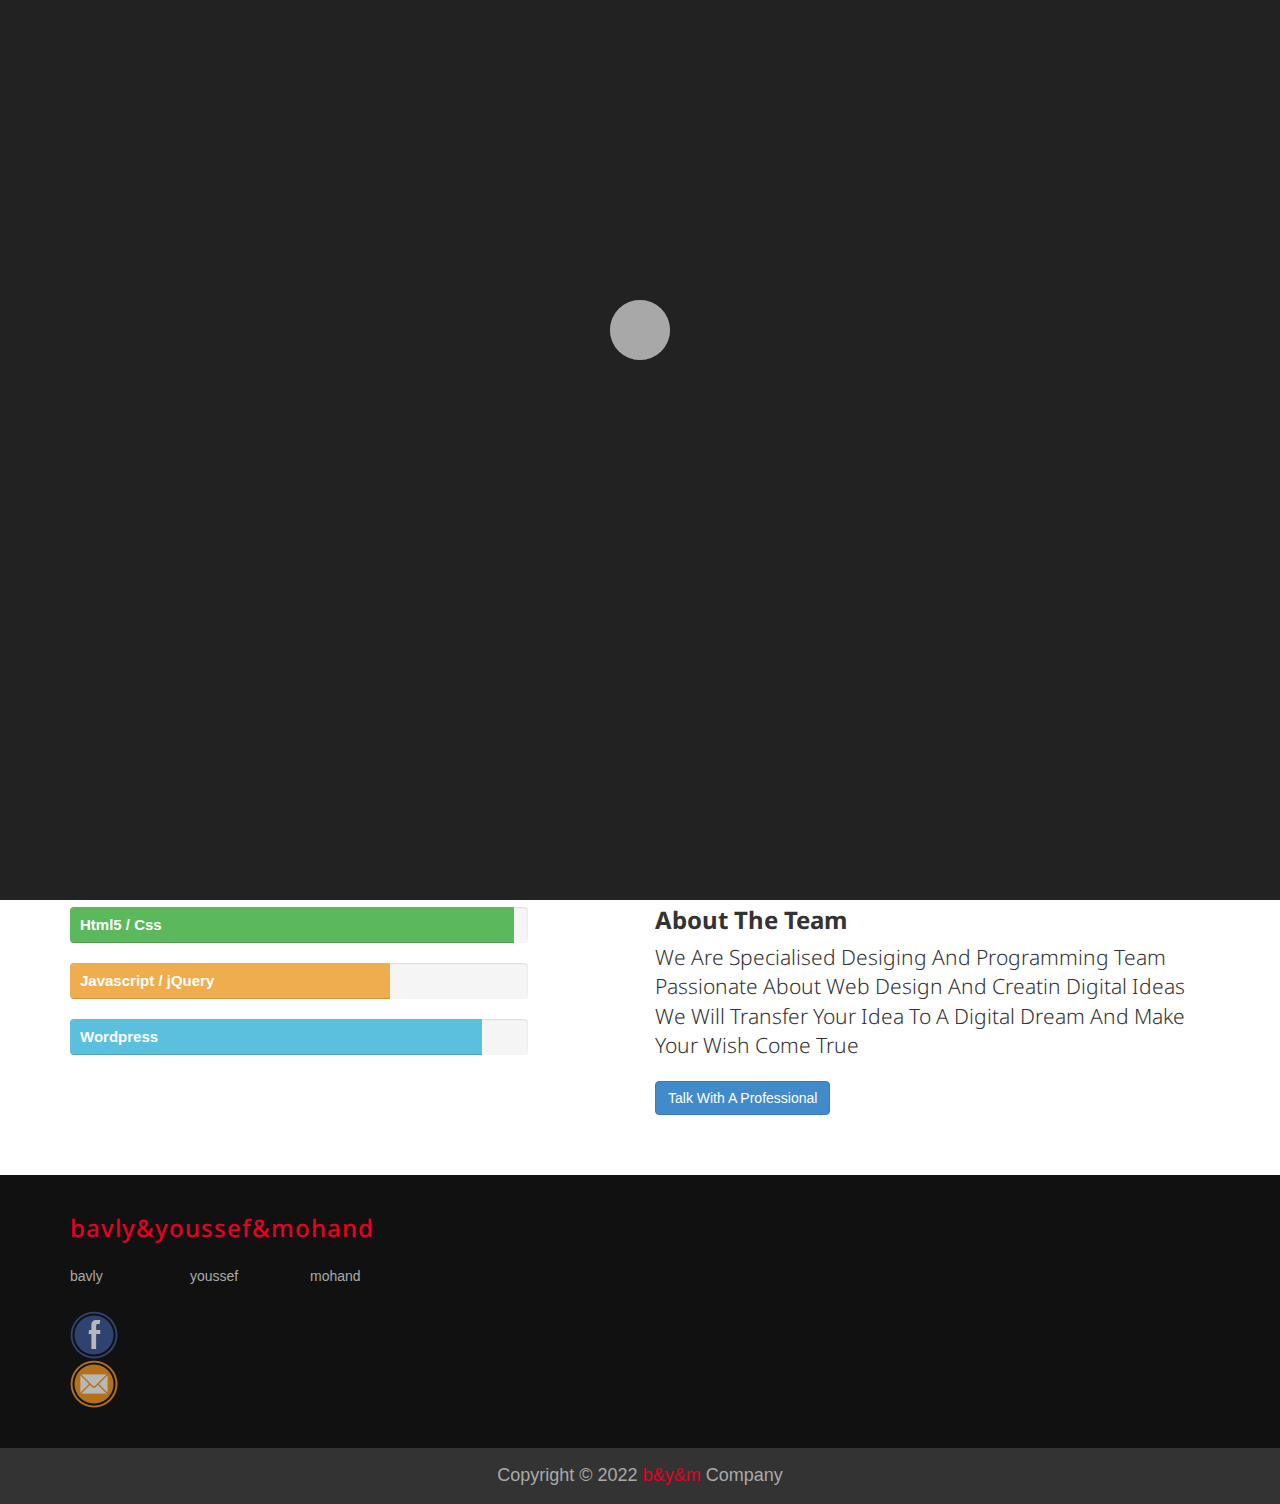
<file: index.html>
<!DOCTYPE html>
<html lang="en">

<head>
    <meta charset="UTF-8" />
    <!-- IE Compatibility Meta -->
    <meta http-equiv="X-UA-Compatible" content="IE=edge">
    <!-- First Mobile Meta -->
    <meta name="viewport" content="width=device-width, initial-scale=1">
    <meta http-equiv="X-UA-Compatible" content="IE=edge">

    <title>Design With Bootstrap [1] Home</title>
    <link rel='stylesheet' href='css/bootstrap.css' />
    <link rel='stylesheet' href='css/font-awesome.min.css' />
    <link rel='stylesheet' href='css/style.css' />
    <link rel='stylesheet' href='css/default_theme.css' />
    <link rel='stylesheet' href='css/hover.css' />
    <link rel='stylesheet' href='css/animate.css' />
    <link rel='stylesheet' href='http://fonts.googleapis.com/css?family=Droid+Sans:400,700'>
    <!--[if lt IE 9]>
        <script src="js/html5shiv.min.js"></script>
        <script src="js/respond.min.js"></script>
        <![endif]-->
</head>

<body>

    <!-- Start Section Tool Box -->

    <section class="option-box">
        <div class="color-option">
            <h4>Color Option</h4>
            <ul class="list-unstyled">
                <li data-value="css/default_theme.css"></li>
                <li data-value="css/purple_theme.css"></li>
                <li data-value="css/blue_theme.css"></li>
                <li data-value="css/yellow_theme.css"></li>
            </ul>
        </div>
        <i class="fa fa-gear fa-3x gear-check"></i>
    </section>

    <!-- End Section Tool Box -->

    <!-- Start Our Navbar -->

    <nav class="navbar navbar-inverse navbar-fixed-top" role="navigation">
        <div class="container">
            <div class="navbar-header">
                <button type="button" class="navbar-toggle" data-toggle="collapse" data-target="#ournavbar">
                    <span class="sr-only">Toggle navigation</span>
                    <span class="icon-bar"></span>
                    <span class="icon-bar"></span>
                    <span class="icon-bar"></span>
                </button>
                <a class="navbar-brand wobble-horizontal" href="index.html">b<span>&</span>y<span>&</span>m</a>
            </div>
            <div class="collapse navbar-collapse" id="ournavbar">
                <ul class="nav navbar-nav navbar-right">
                    <li class="active"><a href="index.html">Home</a></li>
                    <li><a href="html/bavly.html">bavly</a></li>
                    <li><a href="html/youssef.html">youssef</a></li>
                    <li class="dropdown">
                    <li><a href="html/mohand.html">mohand</a></li>
                </ul>
            </div>
        </div> <!-- End Of The Container -->
    </nav>

    <!-- End Our Navbar -->

    <!-- Start Carousel -->

    <div id="myslide" class="carousel slide hidden-xs" data-ride="carousel">

        <ol class="carousel-indicators">
            <li data-target="#myslide" data-slide-to="0" class="active"></li>
            <li data-target="#myslide" data-slide-to="1"></li>
            <li data-target="#myslide" data-slide-to="2"></li>
        </ol>

        <div class="carousel-inner">

            <div class="item active">
                <img src="images/01.png" width="1920" height="600" alt="Pic 1">
                <div class="carousel-caption hidden-xs">
                    <h2 class="h1">This site</h2>
                    <p class="lead">If you want a site to offer your job to bring some customers and customers you have
                        to and on a cheap website you can communicate with <a href="#" class="bav">bavly</a> </p>

                </div>
            </div>

            <div class="item">
                <img src="images/02.jpg" width="1920" height="600" alt="Pic 2">
                <div class="carousel-caption hidden-xs">
                    <h2 class="h1">video animation</h2>
                    <p class="lead">If you want short videos that can come in with a customer's position, you have to
                        communicate with <a href="" class="moh">mohand</a> </p>

                </div>
            </div>

            <div class="item">
                <img src="images/01.jpg" width="1920" height="600" alt="Pic 3">
                <div class="carousel-caption hidden-xs">
                    <h2 class="h1">Poster Social Media</h2>
                    <p class="lead">If you want sushi media ads as pictures you have to choose the right choice for you
                        a specialist in this field and he is a young professional <a href="#" class="you">youssef</a>
                    </p>

                </div>
            </div>



        </div>

        <a class="left carousel-control" href="#myslide" role="button" data-slide="prev">
            <span class="glyphicon glyphicon-chevron-left"></span>
        </a>

        <a class="right carousel-control" href="#myslide" role="button" data-slide="next">
            <span class="glyphicon glyphicon-chevron-right"></span>
        </a>

    </div>
    
    

    <!-- End Carousel -->

    <!-- Start Section About -->

    <!-- <section class="about text-center wow bounceIn" data-wow-duration="2s" data-wow-offset="300">
            <div class="container">
                <h1>Meet Our New Template <span>..... Inc.</span></h1>
                <p class="lead">Hello Let Me Introduce Our Template bavly Inc. Created With All The Love With <strong>Bootstrap</strong> 3.2.0</p>               
            </div>
        </section> -->

    <!-- End Section About -->

    <!-- Start Section Features -->

    <!-- <section class="features text-center">
            <div class="container">
                <h2 class="h1">Our Features</h2>
                <div class="row">
                    
                    <div class="col-lg-3 col-md-6">
                        
                        <div class="feat wow bounceInLeft" data-wow-duration="1s" data-wow-offset="200">
                            <span class="glyphicon glyphicon-ok"></span>
                            <h4>100% Responsive</h4>
                            <p>Lorem Ipsum is simply dummy text of the printing and typesetting industry. Lorem Ipsum has been the industry's standard dummy text ever since the 1500s.</p>
                        </div> -->

    <!-- </div>
                    
                    <div class="col-lg-3 col-md-6">
                        
                        <div class="feat wow bounceInDown" data-wow-duration="1s" data-wow-offset="200">
                            <span class="glyphicon glyphicon-thumbs-up"></span>
                            <h4>Retina Ready</h4>
                            <p>Lorem Ipsum is simply dummy text of the printing and typesetting industry. Lorem Ipsum has been the industry's standard dummy text ever since the 1500s.</p>
                        </div>
                        
                    </div>
                    
                    <div class="col-lg-3 col-md-6">
                        
                        <div class="feat wow bounceInUp" data-wow-duration="1s" data-wow-offset="200">
                            <span class="glyphicon glyphicon-eye-open"></span>
                            <h4>Awesome Display</h4>
                            <p>Lorem Ipsum is simply dummy text of the printing and typesetting industry. Lorem Ipsum has been the industry's standard dummy text ever since the 1500s.</p>
                        </div>
                        
                    </div>
                    
                    <div class="col-lg-3 col-md-6">
                        
                        <div class="feat wow bounceInRight" data-wow-duration="1s" data-wow-offset="200">
                            <span class="glyphicon glyphicon-pencil"></span>
                            <h4>Well Documented</h4>
                            <p>Lorem Ipsum is simply dummy text of the printing and typesetting industry. Lorem Ipsum has been the industry's standard dummy text ever since the 1500s.</p>
                        </div>
                        
                    </div>
                    
                </div>
            </div>
        </section> -->

    <!-- End Section Features -->

    <!-- Start Testimonials Section -->

    <!-- <section class="testimonials text-center wow flipInY" data-wow-duration="1s" data-wow-offset="200"> -->

        <!-- Start Container -->

        <!-- <div class="container"> -->

            <!-- <h2 class="h1">What Our Clients Say</h2> -->

            <!-- Start Testimonials Carousel -->

            <!-- <div id="carousel_testimonials" class="carousel slide" data-ride="carousel">

                <div class="carousel-inner">

                    <div class="item active">
                        <p class="lead">Transition animations not supported in Internet Explorer 8 & 9 Bootstrap
                            exclusively uses CSS3 for its animations, but Internet Explorer 8 & 9 don't support the
                            necessary CSS properties. Thus, there are no slide transition animations when using these
                            browsers. We have intentionally decided not to include jQuery-based fallbacks for the
                            transitions.</p>
                        <span>bavly wagih</span>
                    </div>

                    <div class="item">
                        <p class="lead">Transition animations not supported in Internet Explorer 8 & 9 Bootstrap
                            exclusively uses CSS3 for its animations, but Internet Explorer 8 & 9 don't support the
                            necessary CSS properties. Thus, there are no slide transition animations when using these
                            browsers. We have intentionally decided not to include jQuery-based fallbacks for the
                            transitions.</p>
                        <span>Hassan Zohdy</span>
                    </div>

                    <div class="item">
                        <p class="lead">Transition animations not supported in Internet Explorer 8 & 9 Bootstrap
                            exclusively uses CSS3 for its animations, but Internet Explorer 8 & 9 don't support the
                            necessary CSS properties. Thus, there are no slide transition animations when using these
                            browsers. We have intentionally decided not to include jQuery-based fallbacks for the
                            transitions.</p>
                        <span>Hind Ragab</span>
                    </div>

                    <div class="item">
                        <p class="lead">Transition animations not supported in Internet Explorer 8 & 9 Bootstrap
                            exclusively uses CSS3 for its animations, but Internet Explorer 8 & 9 don't support the
                            necessary CSS properties. Thus, there are no slide transition animations when using these
                            browsers. We have intentionally decided not to include jQuery-based fallbacks for the
                            transitions.</p>
                        <span>Zahra Ahmed</span>
                    </div>

                </div> -->

                <!-- <ol class="carousel-indicators">
                    <li data-target="#carousel_testimonials" data-slide-to="0" class="active">
                        <img src="images/Screenshot_٢٠٢٢٠٢٢٨-٢٢١١٥٨.png" width="74" height="74" alt="bavly" />
                    </li>
                    <li data-target="#carousel_testimonials" data-slide-to="1">
                        <img src="images/Screenshot_٢٠٢٢٠٢٢٨-٢٢١١٥٨.png" width="74" height="74" alt="Hassan" />
                    </li>
                    <li data-target="#carousel_testimonials" data-slide-to="2">
                        <img src="images/Screenshot_٢٠٢٢٠٢٢٨-٢٢١١٥٨.png" width="74" height="74" alt="Hind" />
                    </li>
                    <li data-target="#carousel_testimonials" data-slide-to="3">
                        <img src="images/Screenshot_٢٠٢٢٠٢٢٨-٢٢١١٥٨.png" width="74" height="74" alt="Zahra" />
                    </li>
                </ol>

            </div> -->

            <!-- End Testimonials Carousel -->

        <!-- </div> -->

        <!-- End Container -->

    <!-- </section> -->

    <!-- End Testimonials Section -->

    <!-- Start Section Price Table -->

    <!-- <section class="price_table text-center">
            <div class="container">
                
                <h2 class="h1">Our Amazing Prices</h2>
                
                <div class="row">
                    
                    <div class="col-lg-3 col-sm-6 col-xs-12">
                        <div class="price_box wow fadeInUp" data-wow-duration="2s" data-wow-offset="400">
                            <h2 class="text-primary">Hosting</h2>
                            <p class="center-block">$40</p>
                            <ul class="list-unstyled">
                                <li>Space: 30GB</li>
                                <li>Emails: 20</li>
                                <li>Ips: 2 IP</li>
                                <li>Databases: 10</li>
                                <li>Ftp Accounts: 5</li>
                            </ul>
                            <a href="#" class="btn btn-primary">Order Now</a>
                        </div>
                    </div>
                    
                    <div class="col-lg-3 col-sm-6 col-xs-12">
                        <div class="price_box wow fadeInDown" data-wow-duration="2s" data-wow-offset="400">
                            <h2 class="text-success">Vps</h2>
                            <p class="center-block">$50</p>
                            <ul class="list-unstyled">
                                <li>Space: 50GB</li>
                                <li>Emails: 40</li>
                                <li>Ips: 5 IP</li>
                                <li>Databases: 20</li>
                                <li>Ftp Accounts: 10</li>
                            </ul>
                            <a href="#" class="btn btn-success">Order Now</a>
                        </div>
                    </div>
                    
                    <div class="col-lg-3 col-sm-6 col-xs-12">
                        <div class="price_box wow fadeInUp" data-wow-duration="2s" data-wow-offset="400">
                            <h2 class="text-info">Dedicated</h2>
                            <p class="center-block">$70</p>
                            <ul class="list-unstyled">
                                <li>Space: 80GB</li>
                                <li>Emails: 40</li>
                                <li>Ips: 8 IP</li>
                                <li>Databases: 30</li>
                                <li>Ftp Accounts: 20</li>
                            </ul>
                            <a href="#" class="btn btn-info">Order Now</a>
                        </div>
                    </div>
                    
                    <div class="col-lg-3 col-sm-6 col-xs-12">
                        <div class="price_box wow fadeInDown" data-wow-duration="2s" data-wow-offset="400">
                            <h2 class="text-danger">Cloud</h2>
                            <p class="center-block">$90</p>
                            <ul class="list-unstyled">
                                <li>Space: 90GB</li>
                                <li>Emails: 50</li>
                                <li>Ips: 10 IP</li>
                                <li>Databases: 50</li>
                                <li>Ftp Accounts: 50</li>
                            </ul>
                            <a href="#" class="btn btn-danger">Order Now</a>
                        </div>
                    </div>
                    
                </div>
                
            </div>
        </section> -->

    <!-- End Section Price Table -->

    <!-- Start Section Our Team -->

    <!-- <section class="our_team text-center">
            <div class="team">
                <div class="container">
                    <h2 class="h1">Meet Our Awesome Team</h2>
                    <div class="row">
                        
                        <div class="col-lg-3 col-sm-6">
                            <div class="person wow pulse" data-wow-duration="1s" data-wow-offset="400">
                                <img class="img-circle" src="images/Screenshot_٢٠٢٢٠٢٢٨-٢٢١١٥٨.png" width="200" height="200" alt="Chris Coyier" style="background-color: white;" />
                                <h3>Chris Coyier</h3>
                                <p>This Is Chris Coyier The Founder Of The Amazing Website Css-Tricks</p>
                                <i class="fa fa-google-plus fa-lg"></i>
                                <i class="fa fa-facebook fa-lg"></i>
                                <i class="fa fa-twitter fa-lg"></i>
                                <i class="fa fa-youtube fa-lg"></i>
                            </div>
                        </div>
                        
                        <div class="col-lg-3 col-sm-6">
                            <div class="person wow pulse" data-wow-duration="1s" data-wow-offset="400">
                                <img class="img-circle" src="images/leah.jpg" width="200" height="200" alt="Leah Culver" />
                                <h3>Leah Culver</h3>
                                <p>This Is Amazing Hacker Woman With A Much Knowledge In Hacking Systems</p>
                                <i class="fa fa-google-plus fa-lg"></i>
                                <i class="fa fa-facebook fa-lg"></i>
                                <i class="fa fa-twitter fa-lg"></i>
                                <i class="fa fa-youtube fa-lg"></i>
                            </div>
                        </div>
                        
                        <div class="col-lg-3 col-sm-6">
                            <div class="person wow pulse" data-wow-duration="1s" data-wow-offset="400">
                                <img class="img-circle" src="images/steve.jpg" width="200" height="200" alt="Steve Jobs" />
                                <h3>Steve Jobs</h3>
                                <p>This Is The Man Who Change The World With His Apple Products</p>
                                <i class="fa fa-google-plus fa-lg"></i>
                                <i class="fa fa-facebook fa-lg"></i>
                                <i class="fa fa-twitter fa-lg"></i>
                                <i class="fa fa-youtube fa-lg"></i>
                            </div>
                        </div>
                        
                        
                    </div>
                </div>
            </div>
        </section> -->

    <!-- End Section Our Team -->

    <!-- Start Section Subscribe -->

    <section class="subscribe text-center wow fadeInUp" data-wow-duration="1s" data-wow-offset="200">
        <div class="container">
            <h2 class="h1">Keep In Touch</h2>
            <p class="lead">Sign Up For Newsletter Dont Worry About Spam We Hate It Too.</p>
            <form class="form-inline">
                <!-- <input class="form-control input-lg" type="text" placeholder="Write Your Email">
                    <button class="btn btn-danger btn-lg"><i class="fa fa-edit fa-lg"></i> Subscribe</button> -->
                <a href="#">
                    <img class="facw" src="images/social-bookmarks/facebook.png" alt="">
                </a>
                <a href="#">
                    <img class="facw" src="images/social-bookmarks/email.png" alt="">
                </a>
            </form>
        </div>
    </section>

    <!-- End Section Subscribe -->

    <!-- Start Section Stats -->

    <!-- <section class="statistics text-center">
            <div class="data">
                <div class="container">
                    <h2 class="h1">Our Main Statistics</h2>
                    <div class="row">
                        
                        <div class="col-md-3 col-sm-6">
                            <div class="stats">
                                <i class="fa fa-users fa-5x"></i>
                                <p>9,550</p>
                                <span>Satisfied Users</span>
                            </div>
                        </div>
                        
                        <div class="col-md-3 col-sm-6">
                            <div class="stats">
                                <i class="fa fa-comments fa-5x"></i>
                                <p>25,600</p>
                                <span>Posted Comments</span>
                            </div>
                        </div>
                        
                        <div class="col-md-3 col-sm-6">
                            <div class="stats">
                                <i class="fa fa-suitcase fa-5x"></i>
                                <p>3,260</p>
                                <span>Projects Done</span>
                            </div>
                        </div>
                        
                        <div class="col-md-3 col-sm-6">
                            <div class="stats">
                                <i class="fa fa-support fa-5x"></i>
                                <p>95,350</p>
                                <span>Tickets Archieved</span>
                            </div>
                        </div>
                        
                    </div>
                </div>  
            </div>
        </section>
         -->
    <!-- End Section Stats -->

    <!-- Start Section Our Skills -->

    <section class="our-skills">
        <div class="container">
            <h2 class="text-center h1">Our Skills</h2>
            <div class="row">

                <!-- Start Progress Skills -->

                <div class="col-md-5">
                    <div class="skills-progress">
                        <div class="progress">
                            <div class="progress-bar progress-bar-success" role="progressbar" aria-valuenow="97"
                                aria-valuemin="0" aria-valuemax="100" style="width:97%">
                                Html5 / Css
                            </div>
                        </div>
                        <!-- <div class="progress">
                                <div class="progress-bar progress-bar-danger" role="progressbar" aria-valuenow="90" aria-valuemin="0" aria-valuemax="100" style="width:90%">
                                    PHP / MySQL
                                </div>
                            </div> -->
                        <div class="progress">
                            <div class="progress-bar progress-bar-warning" role="progressbar" aria-valuenow="70"
                                aria-valuemin="0" aria-valuemax="100" style="width:70%">
                                Javascript / jQuery
                            </div>
                        </div>
                        <div class="progress">
                            <div class="progress-bar progress-bar-info" role="progressbar" aria-valuenow="90"
                                aria-valuemin="0" aria-valuemax="100" style="width:90%">
                                Wordpress
                            </div>
                        </div>
                    </div>
                </div>

                <!-- End Progress Skills -->

                <!-- Start Team Info -->

                <div class="col-md-6 col-md-offset-1">
                    <div class="skills-info">
                        <h3>About The Team</h3>
                        <p class="lead">We Are Specialised Desiging And Programming Team Passionate About Web Design And
                            Creatin Digital Ideas We Will Transfer Your Idea To A Digital Dream And Make Your Wish Come
                            True</p>
                            <a href="">

                                <button type="button" class="btn btn-primary">Talk With A Professional</button>
                            </a>
                    </div>
                </div>

                <!-- End Team Info -->

            </div>
        </div>
    </section>

    <!-- End Section Our Skills -->

    <!-- Start Section Contact Us -->

    <!-- <section class="contact-us text-center">
            <div class="fields">
                <div class="container">
                    <div class="row">
                        <i class="fa fa-headphones fa-5x"></i>
                        <h2 class="h1">Tell Us What You Fell</h2>
                        <p class="lead">Feel Free To Contact Us Anytime</p>
                        
                         Start Contact Form -->

    <!-- <form role="form">
                            <div class="col-md-6 wow bounceInLeft" data-wow-duration="1s" data-wow-offset="400">
                                <div class="form-group">
                                    <input type="text" class="form-control input-lg" placeholder="Username">
                                </div>
                                <div class="form-group">
                                    <input type="text" class="form-control input-lg" placeholder="Email">
                                </div>
                                <div class="form-group">
                                    <input type="text" class="form-control input-lg" placeholder="Cell Phone">
                                </div>
                            </div>
                            <div class="col-md-6 wow bounceInRight" data-wow-duration="1s" data-wow-offset="400">
                                <div class="form-group">
                                    <textarea class="form-control input-lg" placeholder="Your Message"></textarea>
                                </div>
                                <button type="button" class="btn btn-danger btn-lg btn-block">Contact Us</button>
                            </div>
                        </form>
                        
                    
                    </div>
                </div>
            </div>
        </section>  -->

    <!-- End Section Contact Us -->

    <!-- Start Section Our Clients -->

    <!-- <div class="our-clients">
        <div class="container">
            <div class="row">
                <ul class="list-unstyled">
                    <li class="col-md-2 col-xs-4">
                        <img class="img-responsive center-block wow bounceIn" src="images/our-clients/bbc.png"
                            width="126" height="28" alt="BBC" data-wow-duration=".5s" data-wow-offset="200"
                            data-wow-delay=".5s" />
                    </li>
                    <li class="col-md-2 col-xs-4">
                        <img class="img-responsive center-block wow bounceIn" src="images/our-clients/cnn.png"
                            width="126" height="28" alt="CNN" data-wow-duration=".5s" data-wow-offset="200"
                            data-wow-delay="1s" />
                    </li>
                    <li class="col-md-2 col-xs-4">
                        <img class="img-responsive center-block wow bounceIn" src="images/our-clients/forbes.png"
                            width="126" height="28" alt="Forbes" data-wow-duration=".5s" data-wow-offset="200"
                            data-wow-delay="1.5s" />
                    </li>
                    <li class="col-md-2 col-xs-4">
                        <img class="img-responsive center-block wow bounceIn" src="images/our-clients/wired.png"
                            width="126" height="28" alt="Wired" data-wow-duration=".5s" data-wow-offset="200"
                            data-wow-delay="2s" />
                    </li>
                    <li class="col-md-2 col-xs-4">
                        <img class="img-responsive center-block wow bounceIn" src="images/our-clients/wsj.png"
                            width="126" height="28" alt="WSJ" data-wow-duration=".5s" data-wow-offset="200"
                            data-wow-delay="2.5s" />
                    </li>
                    <li class="col-md-2 col-xs-4">
                        <img class="img-responsive center-block wow bounceIn" src="images/our-clients/techradar.png"
                            width="126" height="28" alt="Tech Radar" data-wow-duration=".5s" data-wow-offset="200"
                            data-wow-delay="3s" />
                    </li>
                </ul>
            </div>
        </div>
    </div> -->

    <!-- End Section Our Clients -->

    <!-- Start Ultimate Footer Section -->
    <section class="footer">
        <div class="container">
            <div class="row">
                <div class="col-lg-4 col-md-6">
                    <h3>bavly&youssef&mohand</h3>
                    <ul class="list-unstyled three-columns">
                        <li>bavly</li>
                        <li>youssef</li>
                        <li>mohand</li>

                    </ul>
                    <ul class="list-unstyled social-list">
                        <a href="#">

                            <li><img src="images/social-bookmarks/facebook.png" width="48" height="48" alt="Facebook" />
                            </li>
                        </a>

                        <pre style="visibility: hidden;">        </pre>
                        <a href="#">
                            <li><img src="images/social-bookmarks/email.png" width="48" height="48" alt="Email" /></li>
                        </a>
                    </ul>
                </div>
                <div style="display: none;">

                    <div class="col-lg-4 col-md-6">
                        <h3>Latest Articles</h3>

                        <div class="media">
                            <a class="pull-left" href="#">
                                <img class="media-object" src="images/articles/01.jpg" width="64" height="64"
                                    alt="Image 01" />
                            </a>
                            <div class="media-body">
                                <h4 class="media-heading">
                                    Programming
                                </h4>
                                This Is Some Text About Programming Describe The  Of Bootstrap 3.2.0
                            </div>
                        </div>

                        <div class="media">
                            <a class="pull-left" href="#">
                                <img class="media-object" src="images/articles/02.jpg" width="64" height="64"
                                    alt="Image 02" />
                            </a>
                            <div class="media-body">
                                <h4 class="media-heading">
                                    Coding
                                </h4>
                                This Is Some Text About Programming Describe The Media Of Bootstrap 3.2.0
                            </div>
                        </div>

                        <div class="media">
                            <a class="pull-left" href="#">
                                <img class="media-object" src="images/articles/03.jpg" width="64" height="64"
                                    alt="Image 03" />
                            </a>
                            <div class="media-body">
                                <h4 class="media-heading">
                                    Web Design
                                </h4>
                                This Is Some Text About Programming Describe The Media Of Bootstrap 3.2.0
                            </div>
                        </div>

                    </div>
                    <div class="col-lg-4">
                        <h3>Our Awesome Work</h3>
                        <img class="img-thumbnail" src="images/work/01.jpg" width="150" height="100" alt="Image 01" />
                        <img class="img-thumbnail" src="images/work/02.jpg" width="150" height="100" alt="Image 02" />
                        <img class="img-thumbnail" src="images/work/03.jpg" width="150" height="100" alt="Image 03" />
                        <img class="img-thumbnail" src="images/work/04.jpg" width="150" height="100" alt="Image 04" />
                    </div>
                </div>
            </div>
        </div>

        <div class="copyright text-center">
            Copyright &copy; 2022 <span>b&y&m</span> Company    
        </div>
    </section>

    <!-- End Ultimate Footer Section -->

    <!-- Start Section Loading -->

    <div class="loading-overlay">
        <div class="spinner">
            <div class="double-bounce1"></div>
            <div class="double-bounce2"></div>
        </div>
    </div>

    <!-- End Section Loading -->

    <!-- Start Scroll To Top -->

    <div id="scroll-top">
        <i class="fa fa-chevron-up fa-3x"></i>
    </div>

    <!-- End Scroll To Top -->

    <script src="js/jquery-1.11.1.min.js"></script>
    <script src="js/bootstrap.min.js"></script>
    <script src="js/plugins.js"></script>
    <script src="js/wow.min.js"></script>
    <script>new WOW().init();</script>
    <script src="js/jquery.nicescroll.min.js"></script>
</body>

</html>
</file>
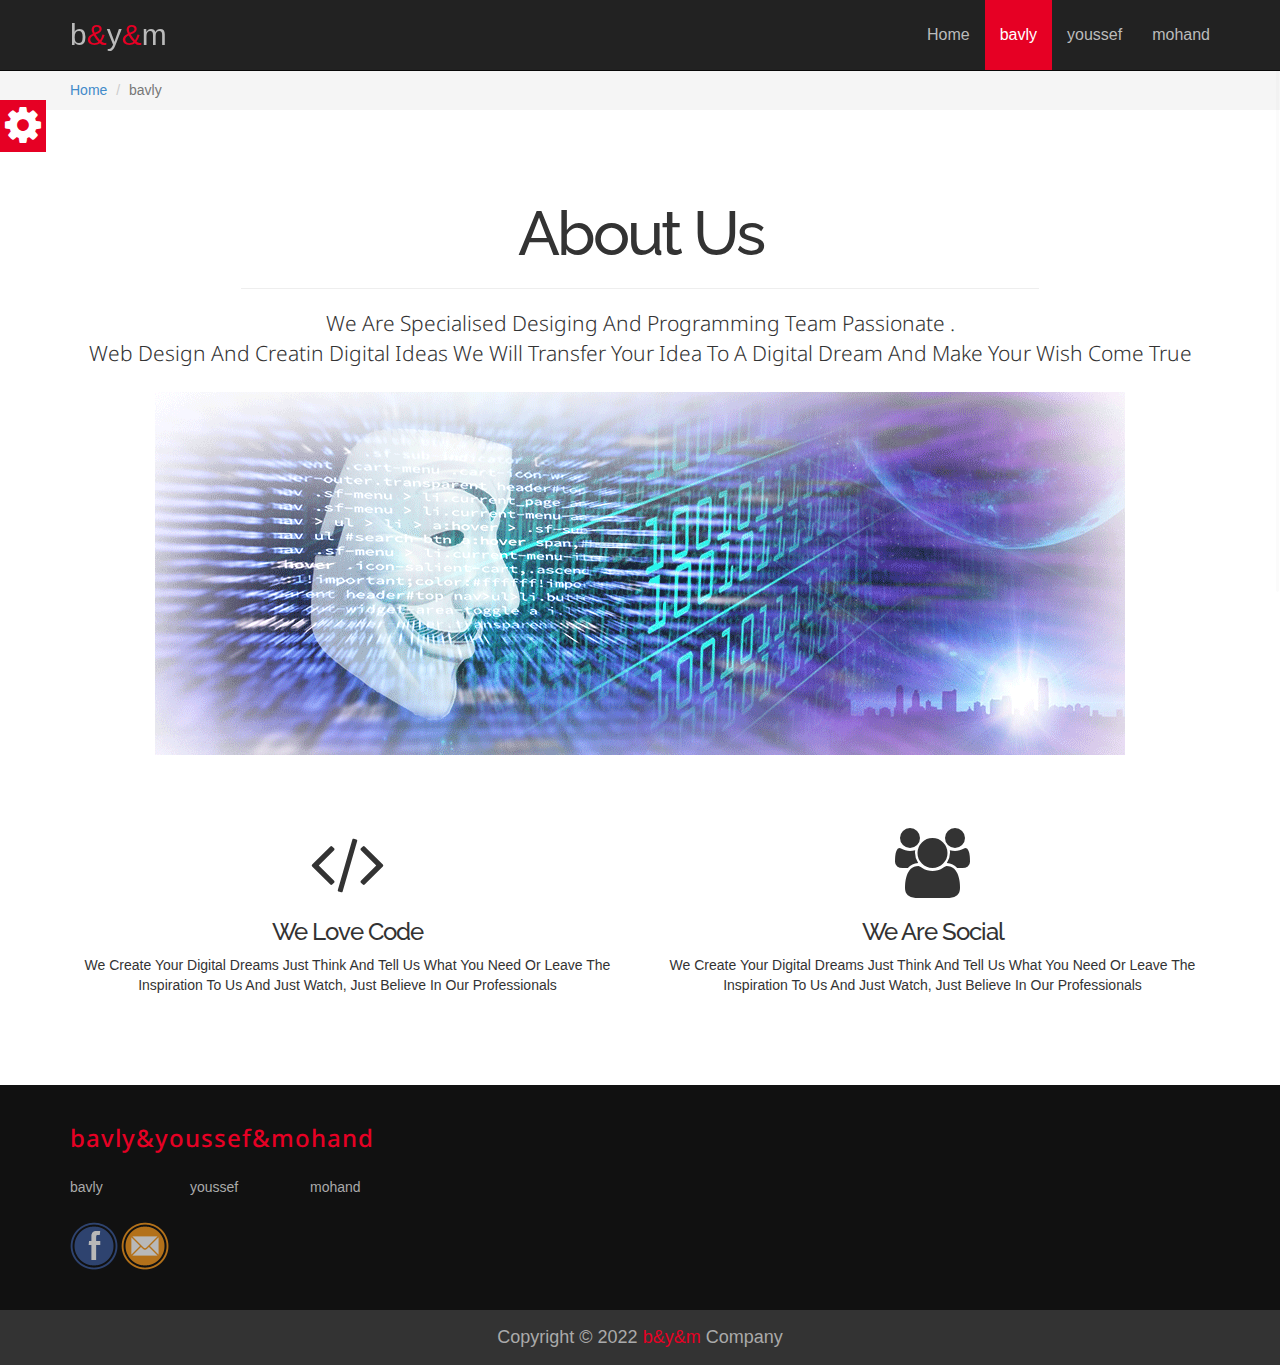
<file: html/bavly.html>
<!DOCTYPE html>
<html lang="en">
  <head>
    <meta charset="UTF-8" />
    <!-- IE Compatibility Meta -->
    <meta http-equiv="X-UA-Compatible" content="IE=edge" />
    <!-- First Mobile Meta -->
    <meta name="viewport" content="width=device-width, initial-scale=1" />
    <meta http-equiv="X-UA-Compatible" content="IE=edge">

    <title>bavly</title>
    <link rel="stylesheet" href="../css/bootstrap.css" />
    <link rel="stylesheet" href="../css/font-awesome.min.css" />
    <link rel="stylesheet" href="../css/style.css" />
    <link rel="stylesheet" href="../css/pages.css" />
    <link rel="stylesheet" href="../css/default_theme.css" />
    <link rel="stylesheet" href="../css/hover.css" />
    <link
      rel="stylesheet"
      href="http://fonts.googleapis.com/css?family=Droid+Sans:400,700"
    />
    <link
      rel="stylesheet"
      href="http://fonts.googleapis.com/css?family=Raleway:900"
    />
    <!--[if lt IE 9]>
      <script src="js/html5shiv.min.js"></script>
      <script src="js/respond.min.js"></script>
    <![endif]-->
  </head>
  <body>
    <!-- Start Section Tool Box -->

    <section class="option-box">
      <div class="color-option">
        <h4>Color Option</h4>
        <ul class="list-unstyled">
          <li data-value="../css/default_theme.css"></li>
          <li data-value="../css/purple_theme.css"></li>
          <li data-value="../css/blue_theme.css"></li>
          <li data-value="../css/yellow_theme.css"></li>
        </ul>
      </div>
      <i class="fa fa-gear fa-3x gear-check"></i>
    </section>

    <!-- End Section Tool Box -->

    <!-- Start Our Navbar -->

    <nav class="navbar navbar-inverse navbar-fixed-top" role="navigation">
      <div class="container">
        <div class="navbar-header">
          <button
            type="button"
            class="navbar-toggle"
            data-toggle="collapse"
            data-target="#ournavbar"
          >
            <span class="sr-only">Toggle navigation</span>
            <span class="icon-bar"></span>
            <span class="icon-bar"></span>
            <span class="icon-bar"></span>
          </button>
          <a class="navbar-brand wobble-horizontal" href="../index.html"
            >b<span>&</span>y<span>&</span>m</a
          >
        </div>
        <div class="collapse navbar-collapse" id="ournavbar">
          <ul class="nav navbar-nav navbar-right">
            <li><a href="../index.html">Home</a></li>
            <li class="active"><a href="bavly.html">bavly</a></li>
            <li><a href="youssef.html">youssef</a></li>
            <li class="dropdown"></li>
            <li><a href="mohand.html">mohand</a></li>
          </ul>
        </div>
      </div>
      <!-- End Of The Container -->
    </nav>
    <!-- End Our Navbar -->

    <!-- Start Breadcrumb -->

    <div class="breadcrumb-holder">
      <div class="container">
        <ol class="breadcrumb">
          <li><a href="../index.html">Home</a></li>
          <li class="active">bavly</li>
        </ol>
      </div>
    </div>

    <!-- End Breadcrumb -->

    <!-- Start About Us Intro -->

    <section class="about-us text-center">
      <div class="container">
        <h1>About Us</h1>
        <hr />
        <p class="lead">
          We Are Specialised Desiging And Programming Team Passionate .
          <br />
           Web Design And Creatin Digital Ideas We Will Transfer Your Idea To A Digital Dream And Make Your Wish Come True
        </p>
        <img
          class="img-thumbnail"
          src="../images/company_team.png"
          alt="Company Team"
        />
      </div>
    </section>

    <!-- End About Us Intro -->

    <!-- Start About Features -->

    <section class="about-features text-center">
      <div class="container">
        <div class="row">
          <div class="col-sm-6">
              
            <i class="fa fa-code fa-5x cod"></i>
            <h3>We Love Code</h3>
            <p>
              We Create Your Digital Dreams Just Think And Tell Us What You Need
              Or Leave The Inspiration To Us And Just Watch, Just Believe In Our
              Professionals
            </p>
          </div>
          <!-- <div class="col-sm-4">
            <i class="fa fa-child fa-5x"></i>
            <h3>We Are Happy</h3>
            <p>
              We Create Your Digital Dreams Just Think And Tell Us What You Need
              Or Leave The Inspiration To Us And Just Watch, Just Believe In Our
              Professionals
            </p>
          </div> -->
          <div class="col-sm-6">
            <i class="fa fa-group fa-5x cod"></i>
            <h3>We Are Social</h3>
            <p>
              We Create Your Digital Dreams Just Think And Tell Us What You Need
              Or Leave The Inspiration To Us And Just Watch, Just Believe In Our
              Professionals
            </p>
          </div>
        </div>
      </div>
    </section>

    <!-- End Section Our Clients -->

    <!-- Start Ultimate Footer Section -->
    <section class="footer">
      <div class="container">
        <div class="row">
          <div class="col-lg-4 col-md-6">
            <h3>bavly&youssef&mohand</h3>
            <ul class="list-unstyled three-columns">
              <li>bavly</li>
              <li>youssef</li>
              <li>mohand</li>
            </ul>
            <ul class="list-unstyled social-list">
              <a href="#">
                <li>
                  <img
                    src="../images/social-bookmarks/facebook.png"
                    width="48"
                    height="48"
                    alt="Facebook"
                  />
                </li>
              </a>

              <!-- <pre style="visibility: hidden"></pre> -->
              <a href="#">
                <li>
                  <img
                    src="../images/social-bookmarks/email.png"
                    width="48"
                    height="48"
                    alt="Email"
                  />
                </li>
              </a>
            </ul>
          </div>
          <div style="display: none">
            <div class="col-lg-4 col-md-6">
              <h3>Latest Articles</h3>

              <div class="media">
                <a class="pull-left" href="#">
                  <img
                    class="media-object"
                    src="../images/articles/01.jpg"
                    width="64"
                    height="64"
                    alt="Image 01"
                  />
                </a>
                <div class="media-body">
                  <h4 class="media-heading">Programming</h4>
                  This Is Some Text About Programming Describe The Of Bootstrap
                  3.2.0
                </div>
              </div>

              <div class="media">
                <a class="pull-left" href="#">
                  <img
                    class="media-object"
                    src="../images/articles/02.jpg"
                    width="64"
                    height="64"
                    alt="Image 02"
                  />
                </a>
                <div class="media-body">
                  <h4 class="media-heading">Coding</h4>
                  This Is Some Text About Programming Describe The Media Of
                  Bootstrap 3.2.0
                </div>
              </div>

              <div class="media">
                <a class="pull-left" href="#">
                  <img
                    class="media-object"
                    src="../images/articles/03.jpg"
                    width="64"
                    height="64"
                    alt="Image 03"
                  />
                </a>
                <div class="media-body">
                  <h4 class="media-heading">Web Design</h4>
                  This Is Some Text About Programming Describe The Media Of
                  Bootstrap 3.2.0
                </div>
              </div>
            </div>
            <div class="col-lg-4">
              <h3>Our Awesome Work</h3>
              <img
                class="img-thumbnail"
                src="../images/work/01.jpg"
                width="150"
                height="100"
                alt="Image 01"
              />
              <img
                class="img-thumbnail"
                src="../images/work/02.jpg"
                width="150"
                height="100"
                alt="Image 02"
              />
              <img
                class="img-thumbnail"
                src="../images/work/03.jpg"
                width="150"
                height="100"
                alt="Image 03"
              />
              <img
                class="img-thumbnail"
                src="../images/work/04.jpg"
                width="150"
                height="100"
                alt="Image 04"
              />
            </div>
          </div>
        </div>
      </div>

      <div class="copyright text-center">
        Copyright &copy; 2022 <span>b&y&m</span> Company
      </div>
    </section>

    <!-- End Ultimate Footer Section -->
    <!-- Start Scroll To Top -->

    <div id="scroll-top">
      <i class="fa fa-chevron-up fa-3x"></i>
    </div>

    <!-- End Scroll To Top -->

    <script src="../js/jquery-1.11.1.min.js"></script>
    <script src="../js/bootstrap.min.js"></script>
    <script src="../js/plugins.js"></script>
    <script src="../js/jquery.nicescroll.min.js"></script>
  </body>
</html>
</file>
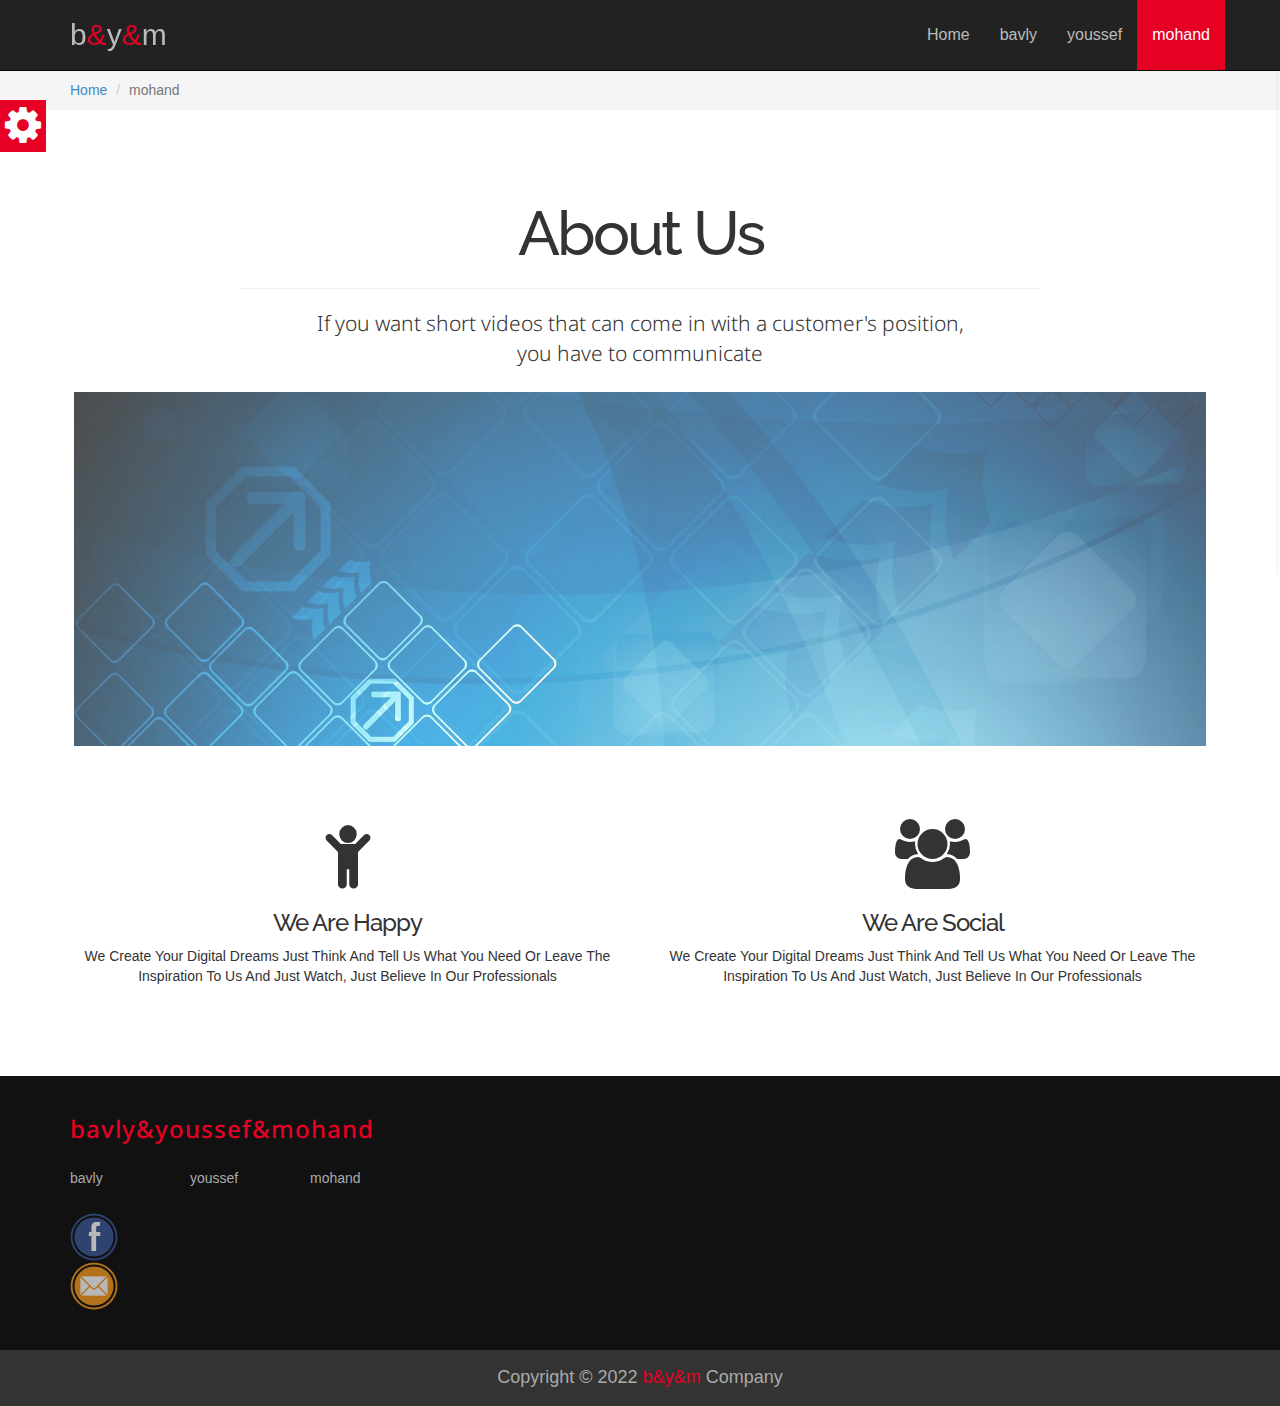
<file: html/mohand.html>
<!DOCTYPE html>
<html lang="en">
    <head>
        <meta charset="UTF-8" />
        <!-- IE Compatibility Meta -->
        <meta http-equiv="X-UA-Compatible" content="IE=edge">
        <!-- First Mobile Meta -->
        <meta name="viewport" content="width=device-width, initial-scale=1">
        <meta http-equiv="X-UA-Compatible" content="IE=edge">

        <title>mohand</title>
        <link rel='stylesheet' href='../css/bootstrap.css' />
        <link rel='stylesheet' href='../css/font-awesome.min.css' />
        <link rel='stylesheet' href='../css/style.css' />
        <link rel='stylesheet' href='../css/pages.css' />
        <link rel='stylesheet' href='../css/default_theme.css' />
        <link rel='stylesheet' href='../css/hover.css' />
        <link rel='stylesheet' href='http://fonts.googleapis.com/css?family=Droid+Sans:400,700'>
        <link rel='stylesheet' href='http://fonts.googleapis.com/css?family=Raleway:900'>
        <!--[if lt IE 9]>
            <script src="js/html5shiv.min.js"></script>
            <script src="js/respond.min.js"></script>
        <![endif]-->
    </head>
    <body>

        <!-- Start Section Tool Box -->
        
        <section class="option-box">
            <div class="color-option">
                <h4>Color Option</h4>
                <ul class="list-unstyled">
                    <li data-value="../css/default_theme.css"></li>
                    <li data-value="../css/purple_theme.css"></li>
                    <li data-value="../css/blue_theme.css"></li>
                    <li data-value="../css/yellow_theme.css"></li>
                </ul>
            </div>
            <i class="fa fa-gear fa-3x gear-check"></i>
        </section>
        
        <!-- End Section Tool Box -->
    
        <!-- Start Our Navbar -->
    
        
        <nav class="navbar navbar-inverse navbar-fixed-top" role="navigation">
            <div class="container">
              <div class="navbar-header">
                <button type="button" class="navbar-toggle" data-toggle="collapse" data-target="#ournavbar">
                  <span class="sr-only">Toggle navigation</span>
                  <span class="icon-bar"></span>
                  <span class="icon-bar"></span>
                  <span class="icon-bar"></span>
                </button>
                <a class="navbar-brand wobble-horizontal" href="../index.html">b<span>&</span>y<span>&</span>m</a>
              </div>
              <div class="collapse navbar-collapse" id="ournavbar">
                <ul class="nav navbar-nav navbar-right">
                  <li ><a href="../index.html">Home</a></li>
                  <li><a href="bavly.html">bavly</a></li>
                  <li><a href="youssef.html">youssef</a></li>
                  <li class="dropdown">
                  <li class="active"><a href="mohand.html">mohand</a></li>
                </ul>
              </div>
            </div> <!-- End Of The Container -->
          </nav>
        
        <!-- End Our Navbar -->
        
        <!-- Start Breadcrumb -->
        
        <div class="breadcrumb-holder">
            <div class="container">
                <ol class="breadcrumb">
                  <li><a href="../index.html">Home</a></li>
                  <li class="active">mohand</li>
                </ol>
            </div>
        </div>
        
        <!-- End Breadcrumb -->
        
        <!-- Start About Us Intro -->
        
        <section class="about-us text-center">
            <div class="container">
                <h1>About Us</h1>
                <hr>
                <p class="lead">If you want short videos that can come in with a customer's position, <br>  you have to communicate</p>
                <img class="img-thumbnail" src="../images/02.jpg" alt="Company Team">
            </div>
        </section>
        
        <!-- End About Us Intro -->
        
        <!-- Start About Features -->
        
        <section class="about-features text-center">
            <div class="container">
                <div class="row">
                    <!-- <div class="col-sm-4 cod">
                        <i class="fa fa-code fa-5x cod"></i>
                        <h3>We Love Code</h3>
                        <p>We Create Your Digital Dreams Just Think And Tell Us What You Need Or Leave The Inspiration To Us And Just Watch, Just Believe In Our Professionals</p>
                    </div> -->
                    <div class="col-sm-6 cod">
                        <i class="fa fa-child fa-5x cod"></i>
                        <h3>We Are Happy</h3>
                        <p>We Create Your Digital Dreams Just Think And Tell Us What You Need Or Leave The Inspiration To Us And Just Watch, Just Believe In Our Professionals</p>
                    </div>
                    <div class="col-sm-6 cod">
                        <i class="fa fa-group fa-5x cod"></i>
                        <h3>We Are Social</h3>
                        <p>We Create Your Digital Dreams Just Think And Tell Us What You Need Or Leave The Inspiration To Us And Just Watch, Just Believe In Our Professionals</p>
                    </div>
                </div>
            </div>
        </section>
        
        <!-- End About Features -->
        
        <!-- Start About CEO -->
        
        <!-- <section class="about-ceo">
            <div class="container">
                <div class="row">
                    <div class="col-sm-5">
                        <img class="img-responsive" src="images/ceo.png" alt="CEO">
                    </div>
                    <div class="col-sm-7">
                        <h2 class="h1">We Are Happy To Help You</h2>
                        <p class="lead">Lorem Ipsum is simply dummy text of the printing and typesetting industry. Lorem Ipsum has been the industry's standard dummy text ever since the 1500s, when an unknown printer took a galley of type and scrambled it to make a type specimen book.</p>
                        <a class="btn btn-primary">Contact Us</a>
                    </div>
                </div>
            </div>
        </section> -->
        
        <!-- End ABout CEO -->
        
        <!-- Start Ultimate Footer Section -->
        
        
    <!-- End Section Our Clients -->

    <!-- Start Ultimate Footer Section -->
    <section class="footer">
        <div class="container">
            <div class="row">
                <div class="col-lg-4 col-md-6">
                    <h3>bavly&youssef&mohand</h3>
                    <ul class="list-unstyled three-columns">
                        <li>bavly</li>
                        <li>youssef</li>
                        <li>mohand</li>

                    </ul>
                    <ul class="list-unstyled social-list">
                        <a href="#">

                            <li><img src="../images/social-bookmarks/facebook.png" width="48" height="48" alt="Facebook" />
                            </li>
                        </a>

                        <pre style="visibility: hidden;">        </pre>
                        <a href="#">
                            <li><img src="../images/social-bookmarks/email.png" width="48" height="48" alt="Email" /></li>
                        </a>
                    </ul>
                </div>
                <div style="display: none;">

                    <div class="col-lg-4 col-md-6">
                        <h3>Latest Articles</h3>

                        <div class="media">
                            <a class="pull-left" href="#">
                                <img class="media-object" src="../images/articles/01.jpg" width="64" height="64"
                                    alt="Image 01" />
                            </a>
                            <div class="media-body">
                                <h4 class="media-heading">
                                    Programming
                                </h4>
                                This Is Some Text About Programming Describe The  Of Bootstrap 3.2.0
                            </div>
                        </div>

                        <div class="media">
                            <a class="pull-left" href="#">
                                <img class="media-object" src="../images/articles/02.jpg" width="64" height="64"
                                    alt="Image 02" />
                            </a>
                            <div class="media-body">
                                <h4 class="media-heading">
                                    Coding
                                </h4>
                                This Is Some Text About Programming Describe The Media Of Bootstrap 3.2.0
                            </div>
                        </div>

                        <div class="media">
                            <a class="pull-left" href="#">
                                <img class="media-object" src="../images/articles/03.jpg" width="64" height="64"
                                    alt="Image 03" />
                            </a>
                            <div class="media-body">
                                <h4 class="media-heading">
                                    Web Design
                                </h4>
                                This Is Some Text About Programming Describe The Media Of Bootstrap 3.2.0
                            </div>
                        </div>

                    </div>
                    <div class="col-lg-4">
                        <h3>Our Awesome Work</h3>
                        <img class="img-thumbnail" src="../images/work/01.jpg" width="150" height="100" alt="Image 01" />
                        <img class="img-thumbnail" src="../images/work/02.jpg" width="150" height="100" alt="Image 02" />
                        <img class="img-thumbnail" src="../images/work/03.jpg" width="150" height="100" alt="Image 03" />
                        <img class="img-thumbnail" src="../images/work/04.jpg" width="150" height="100" alt="Image 04" />
                    </div>
                </div>
            </div>
        </div>

        <div class="copyright text-center">
            Copyright &copy; 2022 <span>b&y&m</span> Company    
        </div>
    </section>

    <!-- End Ultimate Footer Section -->
        
        <!-- End Ultimate Footer Section -->
        
        <!-- Start Scroll To Top -->
        
        <div id="scroll-top">
            <i class="fa fa-chevron-up fa-3x"></i>
        </div>
        
        <!-- End Scroll To Top -->
        
        <script src="../js/jquery-1.11.1.min.js"></script>
        <script src="../js/bootstrap.min.js"></script>
        <script src="../js/plugins.js"></script>
        <script src="../js/jquery.nicescroll.min.js"></script>
    </body>
</html>
</file>
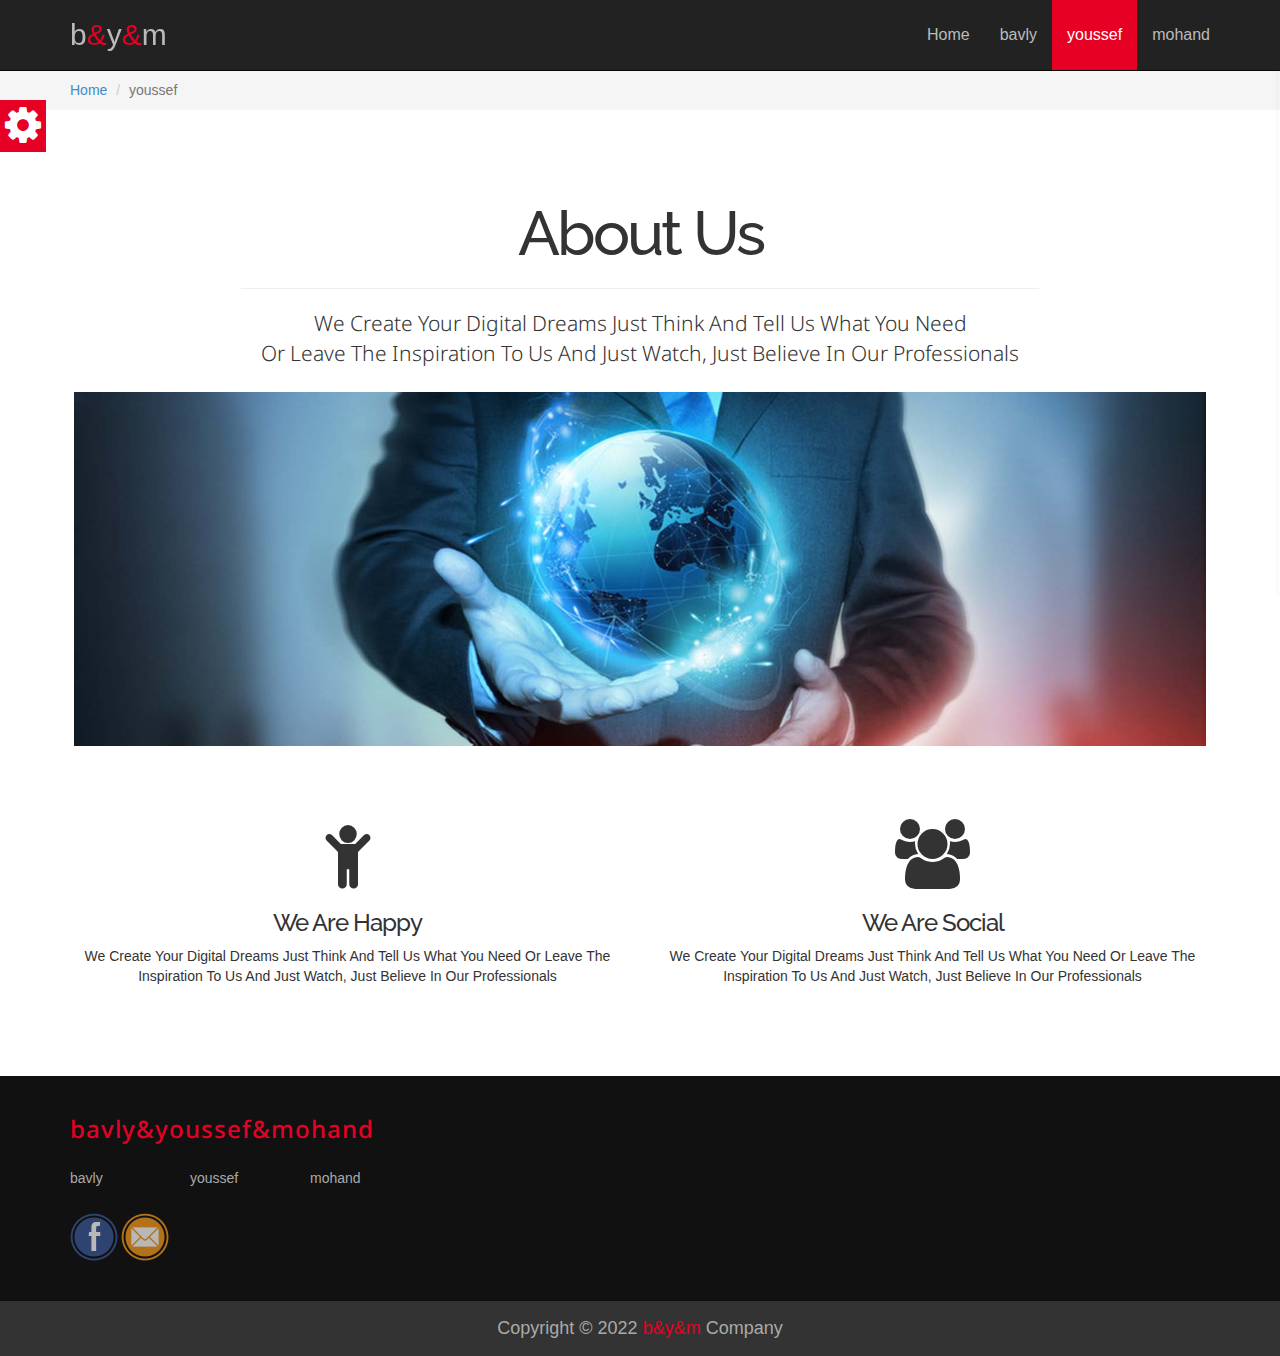
<file: html/youssef.html>
<!DOCTYPE html>
<html lang="en">
    <head>
        <meta charset="UTF-8" />
        <!-- IE Compatibility Meta -->
        <meta http-equiv="X-UA-Compatible" content="IE=edge">
        <!-- First Mobile Meta -->
        <meta name="viewport" content="width=device-width, initial-scale=1">
        <meta http-equiv="X-UA-Compatible" content="IE=edge">

        <title>Design With Bootstrap [1] About</title>
        <link rel='stylesheet' href='../css/bootstrap.css' />
        <link rel='stylesheet' href='../css/font-awesome.min.css' />
        <link rel='stylesheet' href='../css/style.css' />
        <link rel='stylesheet' href='../css/pages.css' />
        <link rel='stylesheet' href='../css/default_theme.css' />
        <link rel='stylesheet' href='../css/hover.css' />
        <link rel='stylesheet' href='http://fonts.googleapis.com/css?family=Droid+Sans:400,700'>
        <link rel='stylesheet' href='http://fonts.googleapis.com/css?family=Raleway:900'>
        <!--[if lt IE 9]>
            <script src="js/html5shiv.min.js"></script>
            <script src="js/respond.min.js"></script>
        <![endif]-->
    </head>
    <body>

        <!-- Start Section Tool Box -->
        
        <section class="option-box">
            <div class="color-option">
                <h4>Color Option</h4>
                <ul class="list-unstyled">
                    <li data-value="../css/default_theme.css"></li>
                    <li data-value="../css/purple_theme.css"></li>
                    <li data-value="../css/blue_theme.css"></li>
                    <li data-value="../css/yellow_theme.css"></li>
                </ul>
            </div>
            <i class="fa fa-gear fa-3x gear-check"></i>
        </section>
        
        <!-- End Section Tool Box -->
    
        <!-- Start Our Navbar -->
    
        
        <nav class="navbar navbar-inverse navbar-fixed-top" role="navigation">
            <div class="container">
              <div class="navbar-header">
                <button type="button" class="navbar-toggle" data-toggle="collapse" data-target="#ournavbar">
                  <span class="sr-only">Toggle navigation</span>
                  <span class="icon-bar"></span>
                  <span class="icon-bar"></span>
                  <span class="icon-bar"></span>
                </button>
                <a class="navbar-brand wobble-horizontal" href="../index.html">b<span>&</span>y<span>&</span>m</a>
              </div>
              <div class="collapse navbar-collapse" id="ournavbar">
                <ul class="nav navbar-nav navbar-right">
                  <li ><a href="../index.html">Home</a></li>
                  <li><a href="bavly.html">bavly</a></li>
                  <li class="active"><a href="youssef.html">youssef</a></li>
                  <li class="dropdown">
                  <li><a href="mohand.html">mohand</a></li>
                </ul>
              </div>
            </div> <!-- End Of The Container -->
          </nav>
        
        <!-- End Our Navbar -->
        
        <!-- Start Breadcrumb -->
        
        <div class="breadcrumb-holder">
            <div class="container">
                <ol class="breadcrumb">
                  <li><a href="../index.html">Home</a></li>
                  <li class="active">youssef</li>
                </ol>
            </div>
        </div>
        
        <!-- End Breadcrumb -->
        
        <!-- Start About Us Intro -->
        
        <section class="about-us text-center">
            <div class="container">
                <h1>About Us</h1>
                <hr>
                <p class="lead">We Create Your Digital Dreams Just Think And Tell Us What You Need <br> Or Leave The Inspiration To Us And Just Watch, Just Believe In Our Professionals</p>
                <img class="img-thumbnail" src="../images/01.jpg" alt="Company Team">
            </div>
        </section>
        
        <!-- End About Us Intro -->
        
        <!-- Start About Features -->
        
        <section class="about-features text-center">
            <div class="container">
                <div class="row">
                    <!-- <div class="col-sm-4">
                        <i class="fa fa-code fa-5x"></i>
                        <h3>We Love Code</h3>
                        <p>We Create Your Digital Dreams Just Think And Tell Us What You Need Or Leave The Inspiration To Us And Just Watch, Just Believe In Our Professionals</p>
                    </div> -->
                    <div class="col-sm-6 cod">
                        <i class="fa fa-child fa-5x cod"></i>
                        <h3>We Are Happy</h3>
                        <p>We Create Your Digital Dreams Just Think And Tell Us What You Need Or Leave The Inspiration To Us And Just Watch, Just Believe In Our Professionals</p>
                    </div>
                    <div class="col-sm-6 cod">
                        <i class="fa fa-group fa-5x cod"></i>
                        <h3>We Are Social</h3>
                        <p>We Create Your Digital Dreams Just Think And Tell Us What You Need Or Leave The Inspiration To Us And Just Watch, Just Believe In Our Professionals</p>
                    </div>
                </div>
            </div>
        </section>
        
        <!-- End About Features -->
        
        <!-- Start About CEO -->
        
        <!-- <section class="about-ceo">
            <div class="container">
                <div class="row">
                    <div class="col-sm-5">
                        <img class="img-responsive" src="images/ceo.png" alt="CEO">
                    </div>
                    <div class="col-sm-7">
                        <h2 class="h1">We Are Happy To Help You</h2>
                        <p class="lead">Lorem Ipsum is simply dummy text of the printing and typesetting industry. Lorem Ipsum has been the industry's standard dummy text ever since the 1500s, when an unknown printer took a galley of type and scrambled it to make a type specimen book.</p>
                        <a class="btn btn-primary">Contact Us</a>
                    </div>
                </div>
            </div>
        </section>
         -->
        <!-- End ABout CEO -->
        
    <!-- End Section Our Clients -->

    <!-- Start Ultimate Footer Section -->
    <section class="footer">
        <div class="container">
            <div class="row">
                <div class="col-lg-4 col-md-6">
                    <h3>bavly&youssef&mohand</h3>
                    <ul class="list-unstyled three-columns">
                        <li>bavly</li>
                        <li>youssef</li>
                        <li>mohand</li>

                    </ul>
                    <ul class="list-unstyled social-list">
                        <a href="#">

                            <li><img src="../images/social-bookmarks/facebook.png" width="48" height="48" alt="Facebook" />
                            </li>
                        </a>

                        <!-- <pre style="visibility: hidden;">        </pre> -->
                        <a href="#">
                            <li><img src="../images/social-bookmarks/email.png" width="48" height="48" alt="Email" /></li>
                        </a>
                    </ul>
                </div>
                <div style="display: none;">

                    <div class="col-lg-4 col-md-6">
                        <h3>Latest Articles</h3>

                        <div class="media">
                            <a class="pull-left" href="#">
                                <img class="media-object" src="../images/articles/01.jpg" width="64" height="64"
                                    alt="Image 01" />
                            </a>
                            <div class="media-body">
                                <h4 class="media-heading">
                                    Programming
                                </h4>
                                This Is Some Text About Programming Describe The  Of Bootstrap 3.2.0
                            </div>
                        </div>

                        <div class="media">
                            <a class="pull-left" href="#">
                                <img class="media-object" src="../images/articles/02.jpg" width="64" height="64"
                                    alt="Image 02" />
                            </a>
                            <div class="media-body">
                                <h4 class="media-heading">
                                    Coding
                                </h4>
                                This Is Some Text About Programming Describe The Media Of Bootstrap 3.2.0
                            </div>
                        </div>

                        <div class="media">
                            <a class="pull-left" href="#">
                                <img class="media-object" src="../images/articles/03.jpg" width="64" height="64"
                                    alt="Image 03" />
                            </a>
                            <div class="media-body">
                                <h4 class="media-heading">
                                    Web Design
                                </h4>
                                This Is Some Text About Programming Describe The Media Of Bootstrap 3.2.0
                            </div>
                        </div>

                    </div>
                    <div class="col-lg-4">
                        <h3>Our Awesome Work</h3>
                        <img class="img-thumbnail" src="../images/work/01.jpg" width="150" height="100" alt="Image 01" />
                        <img class="img-thumbnail" src="../images/work/02.jpg" width="150" height="100" alt="Image 02" />
                        <img class="img-thumbnail" src="../images/work/03.jpg" width="150" height="100" alt="Image 03" />
                        <img class="img-thumbnail" src="../images/work/04.jpg" width="150" height="100" alt="Image 04" />
                    </div>
                </div>
            </div>
        </div>

        <div class="copyright text-center">
            Copyright &copy; 2022 <span>b&y&m</span> Company    
        </div>
    </section>

    <!-- End Ultimate Footer Section -->
        
        <!-- Start Scroll To Top -->
        
        <div id="scroll-top">
            <i class="fa fa-chevron-up fa-3x"></i>
        </div>
        
        <!-- End Scroll To Top -->
        
        <script src="../js/jquery-1.11.1.min.js"></script>
        <script src="../js/bootstrap.min.js"></script>
        <script src="../js/plugins.js"></script>
        <script src="../js/jquery.nicescroll.min.js"></script>
    </body>
</html>
</file>
<file: css/default_theme.css>
/**** Start Default Theme ****/

/* Active Link */

.navbar-inverse .navbar-nav > .active > a,
.navbar-inverse .navbar-nav > .active > a:hover,
.navbar-inverse .navbar-nav > .active > a:focus,
.dropdown-menu > li > a:hover,
.dropdown-menu > li > a:focus,
.carousel-indicators .active,
.option-box .gear-check
{
    background-color:#e60024
}

.navbar-inverse .navbar-brand span,
.about h1 span,
.testimonials span,
.footer h3,
.footer .copyright span
{
    color:#e60024
}

.option-box .color-option,
.testimonials .carousel-indicators li.active
{
    border: 3px solid #e60024
}

.dropdown-menu
{
    border-top:3px solid #e60024
}

/**** End Default Theme ****/
</file>
<file: css/hover.css>
/*!
 * Hover.css (http://ianlunn.co.uk/)
 * Version: 1.0.9
 * Author: Ian Lunn @IanLunn
 * Author URL: http://ianlunn.co.uk/
 * Github: https://github.com/IanLunn/Hover

 * Made available under a MIT License:
 * http://www.opensource.org/licenses/mit-license.php

 * Hover.css Copyright Ian Lunn 2014.
 */
/* Default styles for the demo buttons */
.button {
  margin: .4em;
  padding: 1em;
  cursor: pointer;
  background: #e1e1e1;
  text-decoration: none;
  color: #666666;
  -webkit-tap-highlight-color: rgba(0, 0, 0, 0);
}

/* 2D TRANSITIONS */
/* Grow */
.grow {
  display: inline-block;
  -webkit-transition-duration: 0.3s;
  transition-duration: 0.3s;
  -webkit-transition-property: transform;
  transition-property: transform;
  -webkit-transform: translateZ(0);
  transform: translateZ(0);
  box-shadow: 0 0 1px rgba(0, 0, 0, 0);
}
.grow:hover, .grow:focus, .grow:active {
  -webkit-transform: scale(1.1);
  transform: scale(1.1);
}

/* Shrink */
.shrink {
  display: inline-block;
  -webkit-transition-duration: 0.3s;
  transition-duration: 0.3s;
  -webkit-transition-property: transform;
  transition-property: transform;
  -webkit-transform: translateZ(0);
  transform: translateZ(0);
  box-shadow: 0 0 1px rgba(0, 0, 0, 0);
}
.shrink:hover, .shrink:focus, .shrink:active {
  -webkit-transform: scale(0.9);
  transform: scale(0.9);
}

/* Pulse */
@-webkit-keyframes pulse {
  25% {
    -webkit-transform: scale(1.1);
    transform: scale(1.1);
  }

  75% {
    -webkit-transform: scale(0.9);
    transform: scale(0.9);
  }
}

@keyframes pulse {
  25% {
    -webkit-transform: scale(1.1);
    transform: scale(1.1);
  }

  75% {
    -webkit-transform: scale(0.9);
    transform: scale(0.9);
  }
}

.pulse {
  display: inline-block;
  -webkit-transform: translateZ(0);
  transform: translateZ(0);
  box-shadow: 0 0 1px rgba(0, 0, 0, 0);
}
.pulse:hover, .pulse:focus, .pulse:active {
  -webkit-animation-name: pulse;
  animation-name: pulse;
  -webkit-animation-duration: 1s;
  animation-duration: 1s;
  -webkit-animation-timing-function: linear;
  animation-timing-function: linear;
  -webkit-animation-iteration-count: infinite;
  animation-iteration-count: infinite;
}

/* Pulse Grow */
@-webkit-keyframes pulse-grow {
  to {
    -webkit-transform: scale(1.1);
    transform: scale(1.1);
  }
}

@keyframes pulse-grow {
  to {
    -webkit-transform: scale(1.1);
    transform: scale(1.1);
  }
}

.pulse-grow {
  display: inline-block;
  -webkit-transform: translateZ(0);
  transform: translateZ(0);
  box-shadow: 0 0 1px rgba(0, 0, 0, 0);
}
.pulse-grow:hover, .pulse-grow:focus, .pulse-grow:active {
  -webkit-animation-name: pulse-grow;
  animation-name: pulse-grow;
  -webkit-animation-duration: 0.3s;
  animation-duration: 0.3s;
  -webkit-animation-timing-function: linear;
  animation-timing-function: linear;
  -webkit-animation-iteration-count: infinite;
  animation-iteration-count: infinite;
  -webkit-animation-direction: alternate;
  animation-direction: alternate;
}

/* Pulse Shrink */
@-webkit-keyframes pulse-shrink {
  to {
    -webkit-transform: scale(0.9);
    transform: scale(0.9);
  }
}

@keyframes pulse-shrink {
  to {
    -webkit-transform: scale(0.9);
    transform: scale(0.9);
  }
}

.pulse-shrink {
  display: inline-block;
  -webkit-transform: translateZ(0);
  transform: translateZ(0);
  box-shadow: 0 0 1px rgba(0, 0, 0, 0);
}
.pulse-shrink:hover, .pulse-shrink:focus, .pulse-shrink:active {
  -webkit-animation-name: pulse-shrink;
  animation-name: pulse-shrink;
  -webkit-animation-duration: 0.3s;
  animation-duration: 0.3s;
  -webkit-animation-timing-function: linear;
  animation-timing-function: linear;
  -webkit-animation-iteration-count: infinite;
  animation-iteration-count: infinite;
  -webkit-animation-direction: alternate;
  animation-direction: alternate;
}

/* Push */
@-webkit-keyframes push {
  50% {
    -webkit-transform: scale(0.8);
    transform: scale(0.8);
  }

  100% {
    -webkit-transform: scale(1);
    transform: scale(1);
  }
}

@keyframes push {
  50% {
    -webkit-transform: scale(0.8);
    transform: scale(0.8);
  }

  100% {
    -webkit-transform: scale(1);
    transform: scale(1);
  }
}

.push {
  display: inline-block;
  -webkit-transform: translateZ(0);
  transform: translateZ(0);
  box-shadow: 0 0 1px rgba(0, 0, 0, 0);
}
.push:hover, .push:focus, .push:active {
  -webkit-animation-name: push;
  animation-name: push;
  -webkit-animation-duration: 0.3s;
  animation-duration: 0.3s;
  -webkit-animation-timing-function: linear;
  animation-timing-function: linear;
  -webkit-animation-iteration-count: 1;
  animation-iteration-count: 1;
}

/* Pop */
@-webkit-keyframes pop {
  50% {
    -webkit-transform: scale(1.2);
    transform: scale(1.2);
  }

  100% {
    -webkit-transform: scale(1);
    transform: scale(1);
  }
}

@keyframes pop {
  50% {
    -webkit-transform: scale(1.2);
    transform: scale(1.2);
  }

  100% {
    -webkit-transform: scale(1);
    transform: scale(1);
  }
}

.pop {
  display: inline-block;
  -webkit-transform: translateZ(0);
  transform: translateZ(0);
  box-shadow: 0 0 1px rgba(0, 0, 0, 0);
}
.pop:hover, .pop:focus, .pop:active {
  -webkit-animation-name: pop;
  animation-name: pop;
  -webkit-animation-duration: 0.3s;
  animation-duration: 0.3s;
  -webkit-animation-timing-function: linear;
  animation-timing-function: linear;
  -webkit-animation-iteration-count: 1;
  animation-iteration-count: 1;
}

/* Rotate */
.rotate {
  display: inline-block;
  -webkit-transition-duration: 0.3s;
  transition-duration: 0.3s;
  -webkit-transition-property: transform;
  transition-property: transform;
  -webkit-transform: translateZ(0);
  transform: translateZ(0);
  box-shadow: 0 0 1px rgba(0, 0, 0, 0);
}
.rotate:hover, .rotate:focus, .rotate:active {
  -webkit-transform: rotate(4deg);
  transform: rotate(4deg);
}

/* Grow Rotate */
.grow-rotate {
  display: inline-block;
  -webkit-transition-duration: 0.3s;
  transition-duration: 0.3s;
  -webkit-transition-property: transform;
  transition-property: transform;
  -webkit-transform: translateZ(0);
  transform: translateZ(0);
  box-shadow: 0 0 1px rgba(0, 0, 0, 0);
}
.grow-rotate:hover, .grow-rotate:focus, .grow-rotate:active {
  -webkit-transform: scale(1.1) rotate(4deg);
  transform: scale(1.1) rotate(4deg);
}

/* Float */
.float {
  display: inline-block;
  -webkit-transition-duration: 0.3s;
  transition-duration: 0.3s;
  -webkit-transition-property: transform;
  transition-property: transform;
  -webkit-transform: translateZ(0);
  transform: translateZ(0);
  box-shadow: 0 0 1px rgba(0, 0, 0, 0);
}
.float:hover, .float:focus, .float:active {
  -webkit-transform: translateY(-5px);
  transform: translateY(-5px);
}

/* Sink */
.sink {
  display: inline-block;
  -webkit-transition-duration: 0.3s;
  transition-duration: 0.3s;
  -webkit-transition-property: transform;
  transition-property: transform;
  -webkit-transform: translateZ(0);
  transform: translateZ(0);
  box-shadow: 0 0 1px rgba(0, 0, 0, 0);
}
.sink:hover, .sink:focus, .sink:active {
  -webkit-transform: translateY(5px);
  transform: translateY(5px);
}

/* Hover */
@-webkit-keyframes hover {
  50% {
    -webkit-transform: translateY(-3px);
    transform: translateY(-3px);
  }

  100% {
    -webkit-transform: translateY(-6px);
    transform: translateY(-6px);
  }
}

@keyframes hover {
  50% {
    -webkit-transform: translateY(-3px);
    transform: translateY(-3px);
  }

  100% {
    -webkit-transform: translateY(-6px);
    transform: translateY(-6px);
  }
}

.hover {
  display: inline-block;
  -webkit-transition-duration: 0.5s;
  transition-duration: 0.5s;
  -webkit-transition-property: transform;
  transition-property: transform;
  -webkit-transform: translateZ(0);
  transform: translateZ(0);
  box-shadow: 0 0 1px rgba(0, 0, 0, 0);
}
.hover:hover, .hover:focus, .hover:active {
  -webkit-transform: translateY(-6px);
  transform: translateY(-6px);
  -webkit-animation-name: hover;
  animation-name: hover;
  -webkit-animation-duration: 1.5s;
  animation-duration: 1.5s;
  -webkit-animation-delay: 0.3s;
  animation-delay: 0.3s;
  -webkit-animation-timing-function: linear;
  animation-timing-function: linear;
  -webkit-animation-iteration-count: infinite;
  animation-iteration-count: infinite;
  -webkit-animation-direction: alternate;
  animation-direction: alternate;
}

/* Hang */
@-webkit-keyframes hang {
  50% {
    -webkit-transform: translateY(3px);
    transform: translateY(3px);
  }

  100% {
    -webkit-transform: translateY(6px);
    transform: translateY(6px);
  }
}

@keyframes hang {
  50% {
    -webkit-transform: translateY(3px);
    transform: translateY(3px);
  }

  100% {
    -webkit-transform: translateY(6px);
    transform: translateY(6px);
  }
}

.hang {
  display: inline-block;
  -webkit-transition-duration: 0.5s;
  transition-duration: 0.5s;
  -webkit-transition-property: transform;
  transition-property: transform;
  -webkit-transform: translateZ(0);
  transform: translateZ(0);
  box-shadow: 0 0 1px rgba(0, 0, 0, 0);
}
.hang:hover, .hang:focus, .hang:active {
  -webkit-transform: translateY(6px);
  transform: translateY(6px);
  -webkit-animation-name: hang;
  animation-name: hang;
  -webkit-animation-duration: 1.5s;
  animation-duration: 1.5s;
  -webkit-animation-delay: 0.3s;
  animation-delay: 0.3s;
  -webkit-animation-timing-function: linear;
  animation-timing-function: linear;
  -webkit-animation-iteration-count: infinite;
  animation-iteration-count: infinite;
  -webkit-animation-direction: alternate;
  animation-direction: alternate;
}

/* Skew */
.skew {
  display: inline-block;
  -webkit-transition-duration: 0.3s;
  transition-duration: 0.3s;
  -webkit-transition-property: transform;
  transition-property: transform;
  -webkit-transform: translateZ(0);
  transform: translateZ(0);
  box-shadow: 0 0 1px rgba(0, 0, 0, 0);
}
.skew:hover, .skew:focus, .skew:active {
  -webkit-transform: skew(-10deg);
  transform: skew(-10deg);
}

/* Skew Forward */
.skew-forward {
  display: inline-block;
  -webkit-transition-duration: 0.3s;
  transition-duration: 0.3s;
  -webkit-transition-property: transform;
  transition-property: transform;
  -webkit-transform-origin: 0 100%;
  transform-origin: 0 100%;
  -webkit-transform: translateZ(0);
  transform: translateZ(0);
  box-shadow: 0 0 1px rgba(0, 0, 0, 0);
}
.skew-forward:hover, .skew-forward:focus, .skew-forward:active {
  -webkit-transform: skew(-10deg);
  transform: skew(-10deg);
}

/* Skew Backward */
.skew-backward {
  display: inline-block;
  -webkit-transition-duration: 0.3s;
  transition-duration: 0.3s;
  -webkit-transition-property: transform;
  transition-property: transform;
  -webkit-transform-origin: 0 100%;
  transform-origin: 0 100%;
  -webkit-transform: translateZ(0);
  transform: translateZ(0);
  box-shadow: 0 0 1px rgba(0, 0, 0, 0);
}
.skew-backward:hover, .skew-backward:focus, .skew-backward:active {
  -webkit-transform: skew(10deg);
  transform: skew(10deg);
}

/* Wobble Vertical */
@-webkit-keyframes wobble-vertical {
  16.65% {
    -webkit-transform: translateY(8px);
    transform: translateY(8px);
  }

  33.3% {
    -webkit-transform: translateY(-6px);
    transform: translateY(-6px);
  }

  49.95% {
    -webkit-transform: translateY(4px);
    transform: translateY(4px);
  }

  66.6% {
    -webkit-transform: translateY(-2px);
    transform: translateY(-2px);
  }

  83.25% {
    -webkit-transform: translateY(1px);
    transform: translateY(1px);
  }

  100% {
    -webkit-transform: translateY(0);
    transform: translateY(0);
  }
}

@keyframes wobble-vertical {
  16.65% {
    -webkit-transform: translateY(8px);
    transform: translateY(8px);
  }

  33.3% {
    -webkit-transform: translateY(-6px);
    transform: translateY(-6px);
  }

  49.95% {
    -webkit-transform: translateY(4px);
    transform: translateY(4px);
  }

  66.6% {
    -webkit-transform: translateY(-2px);
    transform: translateY(-2px);
  }

  83.25% {
    -webkit-transform: translateY(1px);
    transform: translateY(1px);
  }

  100% {
    -webkit-transform: translateY(0);
    transform: translateY(0);
  }
}

.wobble-vertical {
  display: inline-block;
  -webkit-transform: translateZ(0);
  transform: translateZ(0);
  box-shadow: 0 0 1px rgba(0, 0, 0, 0);
}
.wobble-vertical:hover, .wobble-vertical:focus, .wobble-vertical:active {
  -webkit-animation-name: wobble-vertical;
  animation-name: wobble-vertical;
  -webkit-animation-duration: 1s;
  animation-duration: 1s;
  -webkit-animation-timing-function: ease-in-out;
  animation-timing-function: ease-in-out;
  -webkit-animation-iteration-count: 1;
  animation-iteration-count: 1;
}

/* Wobble Horizontal */
@-webkit-keyframes wobble-horizontal {
  16.65% {
    -webkit-transform: translateX(8px);
    transform: translateX(8px);
  }

  33.3% {
    -webkit-transform: translateX(-6px);
    transform: translateX(-6px);
  }

  49.95% {
    -webkit-transform: translateX(4px);
    transform: translateX(4px);
  }

  66.6% {
    -webkit-transform: translateX(-2px);
    transform: translateX(-2px);
  }

  83.25% {
    -webkit-transform: translateX(1px);
    transform: translateX(1px);
  }

  100% {
    -webkit-transform: translateX(0);
    transform: translateX(0);
  }
}

@keyframes wobble-horizontal {
  16.65% {
    -webkit-transform: translateX(8px);
    transform: translateX(8px);
  }

  33.3% {
    -webkit-transform: translateX(-6px);
    transform: translateX(-6px);
  }

  49.95% {
    -webkit-transform: translateX(4px);
    transform: translateX(4px);
  }

  66.6% {
    -webkit-transform: translateX(-2px);
    transform: translateX(-2px);
  }

  83.25% {
    -webkit-transform: translateX(1px);
    transform: translateX(1px);
  }

  100% {
    -webkit-transform: translateX(0);
    transform: translateX(0);
  }
}

.wobble-horizontal {
  display: inline-block;
  -webkit-transform: translateZ(0);
  transform: translateZ(0);
  box-shadow: 0 0 1px rgba(0, 0, 0, 0);
}
.wobble-horizontal:hover, .wobble-horizontal:focus, .wobble-horizontal:active {
  -webkit-animation-name: wobble-horizontal;
  animation-name: wobble-horizontal;
  -webkit-animation-duration: 1s;
  animation-duration: 1s;
  -webkit-animation-timing-function: ease-in-out;
  animation-timing-function: ease-in-out;
  -webkit-animation-iteration-count: 1;
  animation-iteration-count: 1;
}

/* Wobble To Bottom Right */
@-webkit-keyframes wobble-to-bottom-right {
  16.65% {
    -webkit-transform: translate(8px, 8px);
    transform: translate(8px, 8px);
  }

  33.3% {
    -webkit-transform: translate(-6px, -6px);
    transform: translate(-6px, -6px);
  }

  49.95% {
    -webkit-transform: translate(4px, 4px);
    transform: translate(4px, 4px);
  }

  66.6% {
    -webkit-transform: translate(-2px, -2px);
    transform: translate(-2px, -2px);
  }

  83.25% {
    -webkit-transform: translate(1px, 1px);
    transform: translate(1px, 1px);
  }

  100% {
    -webkit-transform: translate(0, 0);
    transform: translate(0, 0);
  }
}

@keyframes wobble-to-bottom-right {
  16.65% {
    -webkit-transform: translate(8px, 8px);
    transform: translate(8px, 8px);
  }

  33.3% {
    -webkit-transform: translate(-6px, -6px);
    transform: translate(-6px, -6px);
  }

  49.95% {
    -webkit-transform: translate(4px, 4px);
    transform: translate(4px, 4px);
  }

  66.6% {
    -webkit-transform: translate(-2px, -2px);
    transform: translate(-2px, -2px);
  }

  83.25% {
    -webkit-transform: translate(1px, 1px);
    transform: translate(1px, 1px);
  }

  100% {
    -webkit-transform: translate(0, 0);
    transform: translate(0, 0);
  }
}

.wobble-to-bottom-right {
  display: inline-block;
  -webkit-transform: translateZ(0);
  transform: translateZ(0);
  box-shadow: 0 0 1px rgba(0, 0, 0, 0);
}
.wobble-to-bottom-right:hover, .wobble-to-bottom-right:focus, .wobble-to-bottom-right:active {
  -webkit-animation-name: wobble-to-bottom-right;
  animation-name: wobble-to-bottom-right;
  -webkit-animation-duration: 1s;
  animation-duration: 1s;
  -webkit-animation-timing-function: ease-in-out;
  animation-timing-function: ease-in-out;
  -webkit-animation-iteration-count: 1;
  animation-iteration-count: 1;
}

/* Wobble To Top Right */
@-webkit-keyframes wobble-to-top-right {
  16.65% {
    -webkit-transform: translate(8px, -8px);
    transform: translate(8px, -8px);
  }

  33.3% {
    -webkit-transform: translate(-6px, 6px);
    transform: translate(-6px, 6px);
  }

  49.95% {
    -webkit-transform: translate(4px, -4px);
    transform: translate(4px, -4px);
  }

  66.6% {
    -webkit-transform: translate(-2px, 2px);
    transform: translate(-2px, 2px);
  }

  83.25% {
    -webkit-transform: translate(1px, -1px);
    transform: translate(1px, -1px);
  }

  100% {
    -webkit-transform: translate(0, 0);
    transform: translate(0, 0);
  }
}

@keyframes wobble-to-top-right {
  16.65% {
    -webkit-transform: translate(8px, -8px);
    transform: translate(8px, -8px);
  }

  33.3% {
    -webkit-transform: translate(-6px, 6px);
    transform: translate(-6px, 6px);
  }

  49.95% {
    -webkit-transform: translate(4px, -4px);
    transform: translate(4px, -4px);
  }

  66.6% {
    -webkit-transform: translate(-2px, 2px);
    transform: translate(-2px, 2px);
  }

  83.25% {
    -webkit-transform: translate(1px, -1px);
    transform: translate(1px, -1px);
  }

  100% {
    -webkit-transform: translate(0, 0);
    transform: translate(0, 0);
  }
}

.wobble-to-top-right {
  display: inline-block;
  -webkit-transform: translateZ(0);
  transform: translateZ(0);
  box-shadow: 0 0 1px rgba(0, 0, 0, 0);
}
.wobble-to-top-right:hover, .wobble-to-top-right:focus, .wobble-to-top-right:active {
  -webkit-animation-name: wobble-to-top-right;
  animation-name: wobble-to-top-right;
  -webkit-animation-duration: 1s;
  animation-duration: 1s;
  -webkit-animation-timing-function: ease-in-out;
  animation-timing-function: ease-in-out;
  -webkit-animation-iteration-count: 1;
  animation-iteration-count: 1;
}

/* Wobble Top */
@-webkit-keyframes wobble-top {
  16.65% {
    -webkit-transform: skew(-12deg);
    transform: skew(-12deg);
  }

  33.3% {
    -webkit-transform: skew(10deg);
    transform: skew(10deg);
  }

  49.95% {
    -webkit-transform: skew(-6deg);
    transform: skew(-6deg);
  }

  66.6% {
    -webkit-transform: skew(4deg);
    transform: skew(4deg);
  }

  83.25% {
    -webkit-transform: skew(-2deg);
    transform: skew(-2deg);
  }

  100% {
    -webkit-transform: skew(0);
    transform: skew(0);
  }
}

@keyframes wobble-top {
  16.65% {
    -webkit-transform: skew(-12deg);
    transform: skew(-12deg);
  }

  33.3% {
    -webkit-transform: skew(10deg);
    transform: skew(10deg);
  }

  49.95% {
    -webkit-transform: skew(-6deg);
    transform: skew(-6deg);
  }

  66.6% {
    -webkit-transform: skew(4deg);
    transform: skew(4deg);
  }

  83.25% {
    -webkit-transform: skew(-2deg);
    transform: skew(-2deg);
  }

  100% {
    -webkit-transform: skew(0);
    transform: skew(0);
  }
}

.wobble-top {
  display: inline-block;
  -webkit-transform-origin: 0 100%;
  transform-origin: 0 100%;
  -webkit-transform: translateZ(0);
  transform: translateZ(0);
  box-shadow: 0 0 1px rgba(0, 0, 0, 0);
}
.wobble-top:hover, .wobble-top:focus, .wobble-top:active {
  -webkit-animation-name: wobble-top;
  animation-name: wobble-top;
  -webkit-animation-duration: 1s;
  animation-duration: 1s;
  -webkit-animation-timing-function: ease-in-out;
  animation-timing-function: ease-in-out;
  -webkit-animation-iteration-count: 1;
  animation-iteration-count: 1;
}

/* Wobble Bottom */
@-webkit-keyframes wobble-bottom {
  16.65% {
    -webkit-transform: skew(-12deg);
    transform: skew(-12deg);
  }

  33.3% {
    -webkit-transform: skew(10deg);
    transform: skew(10deg);
  }

  49.95% {
    -webkit-transform: skew(-6deg);
    transform: skew(-6deg);
  }

  66.6% {
    -webkit-transform: skew(4deg);
    transform: skew(4deg);
  }

  83.25% {
    -webkit-transform: skew(-2deg);
    transform: skew(-2deg);
  }

  100% {
    -webkit-transform: skew(0);
    transform: skew(0);
  }
}

@keyframes wobble-bottom {
  16.65% {
    -webkit-transform: skew(-12deg);
    transform: skew(-12deg);
  }

  33.3% {
    -webkit-transform: skew(10deg);
    transform: skew(10deg);
  }

  49.95% {
    -webkit-transform: skew(-6deg);
    transform: skew(-6deg);
  }

  66.6% {
    -webkit-transform: skew(4deg);
    transform: skew(4deg);
  }

  83.25% {
    -webkit-transform: skew(-2deg);
    transform: skew(-2deg);
  }

  100% {
    -webkit-transform: skew(0);
    transform: skew(0);
  }
}

.wobble-bottom {
  display: inline-block;
  -webkit-transform-origin: 100% 0;
  transform-origin: 100% 0;
  -webkit-transform: translateZ(0);
  transform: translateZ(0);
  box-shadow: 0 0 1px rgba(0, 0, 0, 0);
}
.wobble-bottom:hover, .wobble-bottom:focus, .wobble-bottom:active {
  -webkit-animation-name: wobble-bottom;
  animation-name: wobble-bottom;
  -webkit-animation-duration: 1s;
  animation-duration: 1s;
  -webkit-animation-timing-function: ease-in-out;
  animation-timing-function: ease-in-out;
  -webkit-animation-iteration-count: 1;
  animation-iteration-count: 1;
}

/* Wobble Skew */
@-webkit-keyframes wobble-skew {
  16.65% {
    -webkit-transform: skew(-12deg);
    transform: skew(-12deg);
  }

  33.3% {
    -webkit-transform: skew(10deg);
    transform: skew(10deg);
  }

  49.95% {
    -webkit-transform: skew(-6deg);
    transform: skew(-6deg);
  }

  66.6% {
    -webkit-transform: skew(4deg);
    transform: skew(4deg);
  }

  83.25% {
    -webkit-transform: skew(-2deg);
    transform: skew(-2deg);
  }

  100% {
    -webkit-transform: skew(0);
    transform: skew(0);
  }
}

@keyframes wobble-skew {
  16.65% {
    -webkit-transform: skew(-12deg);
    transform: skew(-12deg);
  }

  33.3% {
    -webkit-transform: skew(10deg);
    transform: skew(10deg);
  }

  49.95% {
    -webkit-transform: skew(-6deg);
    transform: skew(-6deg);
  }

  66.6% {
    -webkit-transform: skew(4deg);
    transform: skew(4deg);
  }

  83.25% {
    -webkit-transform: skew(-2deg);
    transform: skew(-2deg);
  }

  100% {
    -webkit-transform: skew(0);
    transform: skew(0);
  }
}

.wobble-skew {
  display: inline-block;
  -webkit-transform: translateZ(0);
  transform: translateZ(0);
  box-shadow: 0 0 1px rgba(0, 0, 0, 0);
}
.wobble-skew:hover, .wobble-skew:focus, .wobble-skew:active {
  -webkit-animation-name: wobble-skew;
  animation-name: wobble-skew;
  -webkit-animation-duration: 1s;
  animation-duration: 1s;
  -webkit-animation-timing-function: ease-in-out;
  animation-timing-function: ease-in-out;
  -webkit-animation-iteration-count: 1;
  animation-iteration-count: 1;
}

/* Buzz */
@-webkit-keyframes buzz {
  50% {
    -webkit-transform: translateX(3px) rotate(2deg);
    transform: translateX(3px) rotate(2deg);
  }

  100% {
    -webkit-transform: translateX(-3px) rotate(-2deg);
    transform: translateX(-3px) rotate(-2deg);
  }
}

@keyframes buzz {
  50% {
    -webkit-transform: translateX(3px) rotate(2deg);
    transform: translateX(3px) rotate(2deg);
  }

  100% {
    -webkit-transform: translateX(-3px) rotate(-2deg);
    transform: translateX(-3px) rotate(-2deg);
  }
}

.buzz {
  display: inline-block;
  -webkit-transform: translateZ(0);
  transform: translateZ(0);
  box-shadow: 0 0 1px rgba(0, 0, 0, 0);
}
.buzz:hover, .buzz:focus, .buzz:active {
  -webkit-animation-name: buzz;
  animation-name: buzz;
  -webkit-animation-duration: 0.15s;
  animation-duration: 0.15s;
  -webkit-animation-timing-function: linear;
  animation-timing-function: linear;
  -webkit-animation-iteration-count: infinite;
  animation-iteration-count: infinite;
}

/* Buzz Out */
@-webkit-keyframes buzz-out {
  10% {
    -webkit-transform: translateX(3px) rotate(2deg);
    transform: translateX(3px) rotate(2deg);
  }

  20% {
    -webkit-transform: translateX(-3px) rotate(-2deg);
    transform: translateX(-3px) rotate(-2deg);
  }

  30% {
    -webkit-transform: translateX(3px) rotate(2deg);
    transform: translateX(3px) rotate(2deg);
  }

  40% {
    -webkit-transform: translateX(-3px) rotate(-2deg);
    transform: translateX(-3px) rotate(-2deg);
  }

  50% {
    -webkit-transform: translateX(2px) rotate(1deg);
    transform: translateX(2px) rotate(1deg);
  }

  60% {
    -webkit-transform: translateX(-2px) rotate(-1deg);
    transform: translateX(-2px) rotate(-1deg);
  }

  70% {
    -webkit-transform: translateX(2px) rotate(1deg);
    transform: translateX(2px) rotate(1deg);
  }

  80% {
    -webkit-transform: translateX(-2px) rotate(-1deg);
    transform: translateX(-2px) rotate(-1deg);
  }

  90% {
    -webkit-transform: translateX(1px) rotate(0);
    transform: translateX(1px) rotate(0);
  }

  100% {
    -webkit-transform: translateX(-1px) rotate(0);
    transform: translateX(-1px) rotate(0);
  }
}

@keyframes buzz-out {
  10% {
    -webkit-transform: translateX(3px) rotate(2deg);
    transform: translateX(3px) rotate(2deg);
  }

  20% {
    -webkit-transform: translateX(-3px) rotate(-2deg);
    transform: translateX(-3px) rotate(-2deg);
  }

  30% {
    -webkit-transform: translateX(3px) rotate(2deg);
    transform: translateX(3px) rotate(2deg);
  }

  40% {
    -webkit-transform: translateX(-3px) rotate(-2deg);
    transform: translateX(-3px) rotate(-2deg);
  }

  50% {
    -webkit-transform: translateX(2px) rotate(1deg);
    transform: translateX(2px) rotate(1deg);
  }

  60% {
    -webkit-transform: translateX(-2px) rotate(-1deg);
    transform: translateX(-2px) rotate(-1deg);
  }

  70% {
    -webkit-transform: translateX(2px) rotate(1deg);
    transform: translateX(2px) rotate(1deg);
  }

  80% {
    -webkit-transform: translateX(-2px) rotate(-1deg);
    transform: translateX(-2px) rotate(-1deg);
  }

  90% {
    -webkit-transform: translateX(1px) rotate(0);
    transform: translateX(1px) rotate(0);
  }

  100% {
    -webkit-transform: translateX(-1px) rotate(0);
    transform: translateX(-1px) rotate(0);
  }
}

.buzz-out {
  display: inline-block;
  -webkit-transform: translateZ(0);
  transform: translateZ(0);
  box-shadow: 0 0 1px rgba(0, 0, 0, 0);
}
.buzz-out:hover, .buzz-out:focus, .buzz-out:active {
  -webkit-animation-name: buzz-out;
  animation-name: buzz-out;
  -webkit-animation-duration: 0.75s;
  animation-duration: 0.75s;
  -webkit-animation-timing-function: linear;
  animation-timing-function: linear;
  -webkit-animation-iteration-count: 1;
  animation-iteration-count: 1;
}

/* BORDER TRANSITIONS */
/* Border Fade */
.border-fade {
  display: inline-block;
  -webkit-transition-duration: 0.3s;
  transition-duration: 0.3s;
  -webkit-transition-property: box-shadow;
  transition-property: box-shadow;
  -webkit-transform: translateZ(0);
  transform: translateZ(0);
  box-shadow: inset 0 0 0 4px #e1e1e1, 0 0 1px rgba(0, 0, 0, 0);
  /* Hack to improve aliasing on mobile/tablet devices */
}
.border-fade:hover, .border-fade:focus, .border-fade:active {
  box-shadow: inset 0 0 0 4px #666666, 0 0 1px rgba(0, 0, 0, 0);
  /* Hack to improve aliasing on mobile/tablet devices */
}

/* Hollow */
.hollow {
  display: inline-block;
  -webkit-transition-duration: 0.3s;
  transition-duration: 0.3s;
  -webkit-transition-property: background;
  transition-property: background;
  -webkit-transform: translateZ(0);
  transform: translateZ(0);
  box-shadow: inset 0 0 0 4px #e1e1e1, 0 0 1px rgba(0, 0, 0, 0);
  /* Hack to improve aliasing on mobile/tablet devices */
}
.hollow:hover, .hollow:focus, .hollow:active {
  background: none;
}

/* Trim */
.trim {
  display: inline-block;
  position: relative;
  -webkit-transform: translateZ(0);
  transform: translateZ(0);
  box-shadow: 0 0 1px rgba(0, 0, 0, 0);
}
.trim:before {
  content: '';
  position: absolute;
  border: white solid 4px;
  top: 4px;
  left: 4px;
  right: 4px;
  bottom: 4px;
  opacity: 0;
  -webkit-transition-duration: 0.3s;
  transition-duration: 0.3s;
  -webkit-transition-property: opacity;
  transition-property: opacity;
}
.trim:hover:before, .trim:focus:before, .trim:active:before {
  opacity: 1;
}

/* Outline Outward */
.outline-outward {
  display: inline-block;
  position: relative;
  -webkit-transform: translateZ(0);
  transform: translateZ(0);
  box-shadow: 0 0 1px rgba(0, 0, 0, 0);
}
.outline-outward:before {
  content: '';
  position: absolute;
  border: #e1e1e1 solid 4px;
  top: 0;
  right: 0;
  bottom: 0;
  left: 0;
  -webkit-transition-duration: 0.3s;
  transition-duration: 0.3s;
  -webkit-transition-property: top, right, bottom, left;
  transition-property: top, right, bottom, left;
}
.outline-outward:hover:before, .outline-outward:focus:before, .outline-outward:active:before {
  top: -8px;
  right: -8px;
  bottom: -8px;
  left: -8px;
}

/* Outline Inward */
.outline-inward {
  display: inline-block;
  position: relative;
  -webkit-transform: translateZ(0);
  transform: translateZ(0);
  box-shadow: 0 0 1px rgba(0, 0, 0, 0);
}
.outline-inward:before {
  pointer-events: none;
  content: '';
  position: absolute;
  border: #e1e1e1 solid 4px;
  top: -16px;
  right: -16px;
  bottom: -16px;
  left: -16px;
  opacity: 0;
  -webkit-transition-duration: 0.3s;
  transition-duration: 0.3s;
  -webkit-transition-property: top, right, bottom, left;
  transition-property: top, right, bottom, left;
}
.outline-inward:hover:before, .outline-inward:focus:before, .outline-inward:active:before {
  top: -8px;
  right: -8px;
  bottom: -8px;
  left: -8px;
  opacity: 1;
}

/* Round Corners */
.round-corners {
  display: inline-block;
  -webkit-transition-duration: 0.3s;
  transition-duration: 0.3s;
  -webkit-transition-property: border-radius;
  transition-property: border-radius;
  -webkit-transform: translateZ(0);
  transform: translateZ(0);
  box-shadow: 0 0 1px rgba(0, 0, 0, 0);
}
.round-corners:hover, .round-corners:focus, .round-corners:active {
  border-radius: 1em;
}

/* SHADOW/GLOW TRANSITIONS */
/* Glow */
.glow {
  display: inline-block;
  -webkit-transition-duration: 0.3s;
  transition-duration: 0.3s;
  -webkit-transition-property: box-shadow;
  transition-property: box-shadow;
  -webkit-transform: translateZ(0);
  transform: translateZ(0);
  box-shadow: 0 0 1px rgba(0, 0, 0, 0);
}
.glow:hover, .glow:focus, .glow:active {
  box-shadow: 0 0 8px rgba(0, 0, 0, 0.6);
}

/* Box Shadow Outset */
.box-shadow-outset {
  display: inline-block;
  -webkit-transition-duration: 0.3s;
  transition-duration: 0.3s;
  -webkit-transition-property: box-shadow;
  transition-property: box-shadow;
  -webkit-transform: translateZ(0);
  transform: translateZ(0);
  box-shadow: 0 0 1px rgba(0, 0, 0, 0);
}
.box-shadow-outset:hover, .box-shadow-outset:focus, .box-shadow-outset:active {
  box-shadow: 2px 2px 2px rgba(0, 0, 0, 0.6);
}

/* Box Shadow Inset */
.box-shadow-inset {
  display: inline-block;
  -webkit-transition-duration: 0.3s;
  transition-duration: 0.3s;
  -webkit-transition-property: box-shadow;
  transition-property: box-shadow;
  box-shadow: inset 0 0 0 rgba(0, 0, 0, 0.6), 0 0 1px rgba(0, 0, 0, 0);
  /* Hack to improve aliasing on mobile/tablet devices */
  -webkit-transform: translateZ(0);
  transform: translateZ(0);
}
.box-shadow-inset:hover, .box-shadow-inset:focus, .box-shadow-inset:active {
  box-shadow: inset 2px 2px 2px rgba(0, 0, 0, 0.6), 0 0 1px rgba(0, 0, 0, 0);
  /* Hack to improve aliasing on mobile/tablet devices */
}

/* Float Shadow */
.float-shadow {
  display: inline-block;
  position: relative;
  -webkit-transition-duration: 0.3s;
  transition-duration: 0.3s;
  -webkit-transition-property: transform;
  transition-property: transform;
  -webkit-transform: translateZ(0);
  transform: translateZ(0);
  box-shadow: 0 0 1px rgba(0, 0, 0, 0);
}
.float-shadow:before {
  pointer-events: none;
  position: absolute;
  z-index: -1;
  content: '';
  top: 100%;
  left: 5%;
  height: 10px;
  width: 90%;
  opacity: 0;
  background: radial-gradient(ellipse at center, rgba(0, 0, 0, 0.35) 0%, rgba(0, 0, 0, 0) 80%);
  /* W3C */
  -webkit-transition-duration: 0.3s;
  transition-duration: 0.3s;
  -webkit-transition-property: transform, opacity;
  transition-property: transform, opacity;
}
.float-shadow:hover, .float-shadow:focus, .float-shadow:active {
  -webkit-transform: translateY(-5px);
  transform: translateY(-5px);
  /* move the element up by 5px */
}
.float-shadow:hover:before, .float-shadow:focus:before, .float-shadow:active:before {
  opacity: 1;
  -webkit-transform: translateY(5px);
  transform: translateY(5px);
  /* move the element down by 5px (it will stay in place because it's attached to the element that also moves up 5px) */
}

/* Hover Shadow */
@-webkit-keyframes hover {
  50% {
    -webkit-transform: translateY(-3px);
    transform: translateY(-3px);
  }

  100% {
    -webkit-transform: translateY(-6px);
    transform: translateY(-6px);
  }
}

@keyframes hover {
  50% {
    -webkit-transform: translateY(-3px);
    transform: translateY(-3px);
  }

  100% {
    -webkit-transform: translateY(-6px);
    transform: translateY(-6px);
  }
}

@-webkit-keyframes hover-shadow {
  0% {
    -webkit-transform: translateY(6px);
    transform: translateY(6px);
    opacity: .4;
  }

  50% {
    -webkit-transform: translateY(3px);
    transform: translateY(3px);
    opacity: 1;
  }

  100% {
    -webkit-transform: translateY(6px);
    transform: translateY(6px);
    opacity: .4;
  }
}

@keyframes hover-shadow {
  0% {
    -webkit-transform: translateY(6px);
    transform: translateY(6px);
    opacity: .4;
  }

  50% {
    -webkit-transform: translateY(3px);
    transform: translateY(3px);
    opacity: 1;
  }

  100% {
    -webkit-transform: translateY(6px);
    transform: translateY(6px);
    opacity: .4;
  }
}

.hover-shadow {
  display: inline-block;
  position: relative;
  -webkit-transition-duration: 0.3s;
  transition-duration: 0.3s;
  -webkit-transition-property: transform;
  transition-property: transform;
  -webkit-transform: translateZ(0);
  transform: translateZ(0);
  box-shadow: 0 0 1px rgba(0, 0, 0, 0);
}
.hover-shadow:before {
  pointer-events: none;
  position: absolute;
  z-index: -1;
  content: '';
  top: 100%;
  left: 5%;
  height: 10px;
  width: 90%;
  opacity: 0;
  background: radial-gradient(ellipse at center, rgba(0, 0, 0, 0.35) 0%, rgba(0, 0, 0, 0) 80%);
  /* W3C */
  -webkit-transition-duration: 0.3s;
  transition-duration: 0.3s;
  -webkit-transition-property: transform, opacity;
  transition-property: transform, opacity;
}
.hover-shadow:hover, .hover-shadow:focus, .hover-shadow:active {
  -webkit-transform: translateY(-6px);
  transform: translateY(-6px);
  -webkit-animation-name: hover;
  animation-name: hover;
  -webkit-animation-duration: 1.5s;
  animation-duration: 1.5s;
  -webkit-animation-delay: 0.3s;
  animation-delay: 0.3s;
  -webkit-animation-timing-function: linear;
  animation-timing-function: linear;
  -webkit-animation-iteration-count: infinite;
  animation-iteration-count: infinite;
  -webkit-animation-direction: alternate;
  animation-direction: alternate;
}
.hover-shadow:hover:before, .hover-shadow:focus:before, .hover-shadow:active:before {
  opacity: .4;
  -webkit-transform: translateY(6px);
  transform: translateY(6px);
  -webkit-animation-name: hover-shadow;
  animation-name: hover-shadow;
  -webkit-animation-duration: 1.5s;
  animation-duration: 1.5s;
  -webkit-animation-delay: 0.3s;
  animation-delay: 0.3s;
  -webkit-animation-timing-function: linear;
  animation-timing-function: linear;
  -webkit-animation-iteration-count: infinite;
  animation-iteration-count: infinite;
  -webkit-animation-direction: alternate;
  animation-direction: alternate;
}

/* Shadow Radial */
.shadow-radial {
  display: inline-block;
  position: relative;
  -webkit-transform: translateZ(0);
  transform: translateZ(0);
  box-shadow: 0 0 1px rgba(0, 0, 0, 0);
}
.shadow-radial:before, .shadow-radial:after {
  pointer-events: none;
  position: absolute;
  content: '';
  left: 0;
  width: 100%;
  box-sizing: border-box;
  background-repeat: no-repeat;
  height: 5px;
  opacity: 0;
  -webkit-transition-duration: 0.3s;
  transition-duration: 0.3s;
  -webkit-transition-property: opacity;
  transition-property: opacity;
}
.shadow-radial:before {
  bottom: 100%;
  background: radial-gradient(ellipse at 50% 150%, rgba(0, 0, 0, 0.6) 0%, rgba(0, 0, 0, 0) 80%);
}
.shadow-radial:after {
  top: 100%;
  background: radial-gradient(ellipse at 50% -50%, rgba(0, 0, 0, 0.6) 0%, rgba(0, 0, 0, 0) 80%);
}
.shadow-radial:hover:before, .shadow-radial:focus:before, .shadow-radial:active:before, .shadow-radial:hover:after, .shadow-radial:focus:after, .shadow-radial:active:after {
  opacity: 1;
}

/* SPEECH BUBBLES */
/* Bubble Top */
.bubble-top {
  display: inline-block;
  position: relative;
  -webkit-transform: translateZ(0);
  transform: translateZ(0);
  box-shadow: 0 0 1px rgba(0, 0, 0, 0);
}
.bubble-top:before {
  pointer-events: none;
  position: absolute;
  z-index: -1;
  content: '';
  border-style: solid;
  -webkit-transition-duration: 0.3s;
  transition-duration: 0.3s;
  -webkit-transition-property: top;
  transition-property: top;
  left: calc(50% - 10px);
  top: 0;
  border-width: 0 10px 10px 10px;
  border-color: transparent transparent #e1e1e1 transparent;
}
.bubble-top:hover:before, .bubble-top:focus:before, .bubble-top:active:before {
  top: -10px;
}

/* Bubble Right */
.bubble-right {
  display: inline-block;
  position: relative;
  -webkit-transform: translateZ(0);
  transform: translateZ(0);
  box-shadow: 0 0 1px rgba(0, 0, 0, 0);
}
.bubble-right:before {
  pointer-events: none;
  position: absolute;
  z-index: -1;
  content: '';
  border-style: solid;
  -webkit-transition-duration: 0.3s;
  transition-duration: 0.3s;
  -webkit-transition-property: right;
  transition-property: right;
  top: calc(50% - 10px);
  right: 0;
  border-width: 10px 0 10px 10px;
  border-color: transparent transparent transparent #e1e1e1;
}
.bubble-right:hover:before, .bubble-right:focus:before, .bubble-right:active:before {
  right: -10px;
}

/* Bubble Bottom */
.bubble-bottom {
  display: inline-block;
  position: relative;
  -webkit-transform: translateZ(0);
  transform: translateZ(0);
  box-shadow: 0 0 1px rgba(0, 0, 0, 0);
}
.bubble-bottom:before {
  pointer-events: none;
  position: absolute;
  z-index: -1;
  content: '';
  border-style: solid;
  -webkit-transition-duration: 0.3s;
  transition-duration: 0.3s;
  -webkit-transition-property: bottom;
  transition-property: bottom;
  left: calc(50% - 10px);
  bottom: 0;
  border-width: 10px 10px 0 10px;
  border-color: #e1e1e1 transparent transparent transparent;
}
.bubble-bottom:hover:before, .bubble-bottom:focus:before, .bubble-bottom:active:before {
  bottom: -10px;
}

/* Bubble Left */
.bubble-left {
  display: inline-block;
  position: relative;
  -webkit-transform: translateZ(0);
  transform: translateZ(0);
  box-shadow: 0 0 1px rgba(0, 0, 0, 0);
}
.bubble-left:before {
  pointer-events: none;
  position: absolute;
  z-index: -1;
  content: '';
  border-style: solid;
  -webkit-transition-duration: 0.3s;
  transition-duration: 0.3s;
  -webkit-transition-property: left;
  transition-property: left;
  top: calc(50% - 10px);
  left: 0;
  border-width: 10px 10px 10px 0;
  border-color: transparent #e1e1e1 transparent transparent;
}
.bubble-left:hover:before, .bubble-left:focus:before, .bubble-left:active:before {
  left: -10px;
}

/* Bubble Float Top */
.bubble-float-top {
  display: inline-block;
  position: relative;
  -webkit-transition-duration: 0.3s;
  transition-duration: 0.3s;
  -webkit-transition-property: transform;
  transition-property: transform;
  -webkit-transform: translateZ(0);
  transform: translateZ(0);
  box-shadow: 0 0 1px rgba(0, 0, 0, 0);
}
.bubble-float-top:before {
  position: absolute;
  z-index: -1;
  content: '';
  left: calc(50% - 10px);
  top: 0;
  border-style: solid;
  border-width: 0 10px 10px 10px;
  border-color: transparent transparent #e1e1e1 transparent;
  -webkit-transition-duration: 0.3s;
  transition-duration: 0.3s;
  -webkit-transition-property: top;
  transition-property: top;
}
.bubble-float-top:hover, .bubble-float-top:focus, .bubble-float-top:active {
  -webkit-transform: translateY(5px) translateZ(0);
  transform: translateY(5px) translateZ(0);
}
.bubble-float-top:hover:before, .bubble-float-top:focus:before, .bubble-float-top:active:before {
  top: -10px;
}

/* Bubble Float Right */
.bubble-float-right {
  display: inline-block;
  position: relative;
  -webkit-transition-duration: 0.3s;
  transition-duration: 0.3s;
  -webkit-transition-property: transform;
  transition-property: transform;
  -webkit-transform: translateZ(0);
  transform: translateZ(0);
  box-shadow: 0 0 1px rgba(0, 0, 0, 0);
}
.bubble-float-right:before {
  position: absolute;
  z-index: -1;
  top: calc(50% - 10px);
  right: 0;
  content: '';
  border-style: solid;
  border-width: 10px 0 10px 10px;
  border-color: transparent transparent transparent #e1e1e1;
  -webkit-transition-duration: 0.3s;
  transition-duration: 0.3s;
  -webkit-transition-property: right;
  transition-property: right;
}
.bubble-float-right:hover, .bubble-float-right:focus, .bubble-float-right:active {
  -webkit-transform: translateX(-5px);
  transform: translateX(-5px);
}
.bubble-float-right:hover:before, .bubble-float-right:focus:before, .bubble-float-right:active:before {
  right: -10px;
}

/* Bubble Float Bottom */
.bubble-float-bottom {
  display: inline-block;
  position: relative;
  -webkit-transition-duration: 0.3s;
  transition-duration: 0.3s;
  -webkit-transition-property: transform;
  transition-property: transform;
  -webkit-transform: translateZ(0);
  transform: translateZ(0);
  box-shadow: 0 0 1px rgba(0, 0, 0, 0);
}
.bubble-float-bottom:before {
  position: absolute;
  z-index: -1;
  content: '';
  left: calc(50% - 10px);
  bottom: 0;
  border-style: solid;
  border-width: 10px 10px 0 10px;
  border-color: #e1e1e1 transparent transparent transparent;
  -webkit-transition-duration: 0.3s;
  transition-duration: 0.3s;
  -webkit-transition-property: bottom;
  transition-property: bottom;
}
.bubble-float-bottom:hover, .bubble-float-bottom:focus, .bubble-float-bottom:active {
  -webkit-transform: translateY(-5px) translateZ(0);
  transform: translateY(-5px) translateZ(0);
}
.bubble-float-bottom:hover:before, .bubble-float-bottom:focus:before, .bubble-float-bottom:active:before {
  bottom: -10px;
}

/* Bubble Float Left */
.bubble-float-left {
  display: inline-block;
  position: relative;
  -webkit-transition-duration: 0.3s;
  transition-duration: 0.3s;
  -webkit-transition-property: transform;
  transition-property: transform;
  -webkit-transform: translateZ(0);
  transform: translateZ(0);
  box-shadow: 0 0 1px rgba(0, 0, 0, 0);
}
.bubble-float-left:before {
  position: absolute;
  z-index: -1;
  content: '';
  top: calc(50% - 10px);
  left: 0;
  border-style: solid;
  border-width: 10px 10px 10px 0;
  border-color: transparent #e1e1e1 transparent transparent;
  -webkit-transition-duration: 0.3s;
  transition-duration: 0.3s;
  -webkit-transition-property: left;
  transition-property: left;
}
.bubble-float-left:hover, .bubble-float-left:focus, .bubble-float-left:active {
  -webkit-transform: translateX(5px);
  transform: translateX(5px);
}
.bubble-float-left:hover:before, .bubble-float-left:focus:before, .bubble-float-left:active:before {
  left: -10px;
}

/* CURLS */
/* Curl Top Left */
.curl-top-left {
  display: inline-block;
  position: relative;
  -webkit-transform: translateZ(0);
  transform: translateZ(0);
  box-shadow: 0 0 1px rgba(0, 0, 0, 0);
}
.curl-top-left:before {
  pointer-events: none;
  position: absolute;
  content: '';
  height: 0;
  width: 0;
  top: 0;
  left: 0;
  background: white;
  /* IE9 */
  background: linear-gradient(135deg, white 45%, #aaaaaa 50%, #cccccc 56%, white 80%);
  filter: progid:DXImageTransform.Microsoft.gradient(GradientType=0,startColorstr='#ffffff', endColorstr='#000000');
  /*For IE7-8-9*/
  z-index: 1000;
  box-shadow: 1px 1px 1px rgba(0, 0, 0, 0.4);
  -webkit-transition-duration: 0.3s;
  transition-duration: 0.3s;
  -webkit-transition-property: width, height;
  transition-property: width, height;
}
.curl-top-left:hover:before, .curl-top-left:focus:before, .curl-top-left:active:before {
  width: 25px;
  height: 25px;
}

/* Curl Top Right */
.curl-top-right {
  display: inline-block;
  position: relative;
  -webkit-transform: translateZ(0);
  transform: translateZ(0);
  box-shadow: 0 0 1px rgba(0, 0, 0, 0);
}
.curl-top-right:before {
  pointer-events: none;
  position: absolute;
  content: '';
  height: 0;
  width: 0;
  top: 0;
  right: 0;
  background: white;
  /* IE9 */
  background: linear-gradient(225deg, white 45%, #aaaaaa 50%, #cccccc 56%, white 80%);
  box-shadow: -1px 1px 1px rgba(0, 0, 0, 0.4);
  -webkit-transition-duration: 0.3s;
  transition-duration: 0.3s;
  -webkit-transition-property: width, height;
  transition-property: width, height;
}
.curl-top-right:hover:before, .curl-top-right:focus:before, .curl-top-right:active:before {
  width: 25px;
  height: 25px;
}

/* Curl Bottom Right */
.curl-bottom-right {
  display: inline-block;
  position: relative;
  -webkit-transform: translateZ(0);
  transform: translateZ(0);
  box-shadow: 0 0 1px rgba(0, 0, 0, 0);
}
.curl-bottom-right:before {
  pointer-events: none;
  position: absolute;
  content: '';
  height: 0;
  width: 0;
  bottom: 0;
  right: 0;
  background: white;
  /* IE9 */
  background: linear-gradient(315deg, white 45%, #aaaaaa 50%, #cccccc 56%, white 80%);
  box-shadow: -1px -1px 1px rgba(0, 0, 0, 0.4);
  -webkit-transition-duration: 0.3s;
  transition-duration: 0.3s;
  -webkit-transition-property: width, height;
  transition-property: width, height;
}
.curl-bottom-right:hover:before, .curl-bottom-right:focus:before, .curl-bottom-right:active:before {
  width: 25px;
  height: 25px;
}

/* Curl Bottom Left */
.curl-bottom-left {
  display: inline-block;
  position: relative;
  -webkit-transform: translateZ(0);
  transform: translateZ(0);
  box-shadow: 0 0 1px rgba(0, 0, 0, 0);
}
.curl-bottom-left:before {
  pointer-events: none;
  position: absolute;
  content: '';
  height: 0;
  width: 0;
  bottom: 0;
  left: 0;
  background: white;
  /* IE9 */
  background: linear-gradient(45deg, white 45%, #aaaaaa 50%, #cccccc 56%, white 80%);
  box-shadow: 1px -1px 1px rgba(0, 0, 0, 0.4);
  -webkit-transition-duration: 0.3s;
  transition-duration: 0.3s;
  -webkit-transition-property: width, height;
  transition-property: width, height;
}
.curl-bottom-left:hover:before, .curl-bottom-left:focus:before, .curl-bottom-left:active:before {
  width: 25px;
  height: 25px;
}
</file>
<file: css/pages.css>
/* Start Global */

.breadcrumb-holder {
    background-color:#F5F5F5
}

.breadcrumb {
    padding:10px 0;
    margin:0
}

/* End Global */

/* Start About Us */

.about-us {
    padding:70px 0
}

.about-us h1 {
    font-family:'Raleway', sans-serif;
    letter-spacing:-3px;
    font-size:62px
}

.about-us hr {
    width:70%
}

.about-features {
    padding:0 0 70px
}

.about-features h3 {
    font-family:'Raleway', sans-serif;
    letter-spacing:-1px
}

.about-features p {
    margin-bottom:20px
}

.about-ceo {
    background-color:#EEE;
    padding-top:40px
}

.about-ceo h2 {
    font-family:'Raleway', sans-serif;
}

.about-ceo .lead {
    line-height:1.8
}

.about-ceo .btn-primary {
    background-color:#333;
    border-color:#333;
    display:inline-block;
    margin-bottom:30px
}

/* End About US */

/* Start FAQ */

.faq {
    padding: 40px 0
}

.faq h1 {
    font-family: 'Raleway', sans-serif;
    letter-spacing: -3px;
    font-size: 65px
}

.faq h1 ~ hr {
    width: 70%
}

.faq-questions .panel-heading {
    padding: 20px 15px
}

.faq-questions .panel-heading a:after {
    font-family: 'Glyphicons Halflings';
    content: "\e114";
    float: right;
    color: #444
}

.faq-questions .panel-heading a.collapsed:after {
    content: "\e080";
    color: #999
}

/* End FAQ */
</file>
<file: css/style.css>
body {
    padding-top:70px;
    overflow:hidden
}

h1, h2, h3, h4, h5, .lead {font-family: 'Droid Sans', sans-serif}

/******* Start Overriding Bootstrap ******/

/* Main Navbar */

.navbar {min-height:70px}


/* Navbar Link */

.navbar-inverse .navbar-nav > li > a {
    color:#BBB;
    padding-top:25px;
    padding-bottom:25px;
    font-size:16px
}

/* Brand Name */

.navbar-inverse .navbar-brand {
    color:#BBB;
    font-size:30px;
    line-height:40px
}

/* Dropdown Menu */

.dropdown-menu {background-color:#333;min-width:200px}

.navbar-right .dropdown-menu {left:0;right:auto}

.dropdown-menu > li > a {color:#FFF;padding:6px 20px}

.dropdown-menu > li > a:hover,

.dropdown-menu > li > a:focus {color:#FFF;padding-left:25px}

.dropdown-menu .divider {background-color:#871818}

/* Navbar Toggle */

.navbar-toggle {margin-top:18px}

/* Carousel */

.carousel-caption {
    bottom:170px;
    background:rgba(3,3,3,0.3);
    padding-right:20px;
    padding-left:20px
}

.carousel-indicators {bottom:0}

.carousel-indicators li {
    height:15px;
    width:15px;
    border:1px solid #EEE
}

.carousel-indicators .active {height:17px;width:17px}

.carousel-inner > .item > img {width:100%}

/******* End Overriding Bootstrap ******/

/* Start Section Tool Box */

.option-box {position:fixed;top:100px;left:0;z-index:9999}

.option-box .color-option {
    float:left;
    background:#333;
    color:#fff;
    padding:10px;
    width:200px;
    display:none
}

.option-box .color-option ul li {
    width:20px;
    height:20px;
    display:inline-block;
    margin-right:3px;
    cursor:pointer
}

.bav ,.moh ,.you {
    color: white;
}
.bav:hover ,.moh:hover ,.you:hover {
    color: white;
    text-decoration: none;
}
.option-box .gear-check {padding:5px;color:#FFF;cursor:pointer}

/* End Section Tool Box */

/* Start Section About */

.about .lead {color:#888;font-size:25px;margin-top:15px}

/* End Section About */

/* Start Section Features */

.features {background:#EEE}

.features .feat {margin-bottom:30px}

.features .feat p {line-height:2em}

.features .feat span.glyphicon {font-size:25px;margin-bottom:10px;color:#666}

/* End Section Features */

/* Start Testimonials Section */

.testimonials span {font-size:18px;font-weight:bold}

.testimonials .h1 {margin-bottom:20px}

.testimonials .lead {line-height:2em;margin-bottom:10px}

.testimonials .carousel-inner {min-height:160px}

.testimonials .carousel-indicators {
    position:static;
    width:100%;
    margin-left:auto;
    padding-top:20px
}

.testimonials .carousel-indicators li {
    text-indent:0;
    width:80px;
    height:80px;
    opacity:0.4;
    border: 3px solid #FFF;
    border-radius:50%;
    overflow:hidden;
    margin:5px
}

.testimonials .carousel-indicators li.active {
    width:80px;
    height:80px;
    opacity:1;
    background:none
}

.testimonials .carousel-indicators li img {max-width:100%}

/* End Testimonials Section */

/* Start Section Price Table */

.price_table {background:#EEE}

.price_table .price_box {
    background:#FFF;
    padding:10px;
    border:1px solid #DDD;
    margin-bottom:15px
}

.price_table .price_box h2 {margin:5px 0 15px}

.price_table .price_box:hover p {
    -webkit-transform:scale(1.1,1.1) rotate(360deg);
    -moz-transform:scale(1.1,1.1) rotate(360deg);
    -o-transform:scale(1.1,1.1) rotate(360deg);
    transform:scale(1.1,1.1) rotate(360deg);
    border:2px solid #DFDFDF
}

.price_table .price_box p {
    font-size:35px;
    font-weight:bold;
    color:#666;
    width:100px;
    height:100px;
    background:#F3F3F3;
    border-radius:50%;
    line-height:100px;
    border:2px solid #FFF;
}
.facw{
    transition: 0.5s all;
}
.facw:hover{
    opacity: 60%;
    transform: scale(1.1);
}

.price_table .price_box ul {line-height:250%;font-size:18px}

.price_table .price_box a {margin-bottom:5px}

/* End Section Price Table */

/* Start Section Our Team */

.our_team {
    background:url('../images/team.jpg') no-repeat center center fixed;
    min-height:600px
}

.our_team .team {background:rgba(2,2,2,0.8);color:#FFF;min-height:600px}

.our_team .person {margin-bottom:40px}

/* End Section Our Team */

/* Start Section Subscribe */

.subscribe {background:#EEE}

.subscribe .h1 {color:#888;letter-spacing:2px;margin-bottom:20px}

.subscribe p {margin-bottom:30px}

.subscribe .form-control {border-radius:0;margin-right:-5px;width:300px}

.subscribe button {border-radius:0}

/* End Section Subscribe */

/* Start Section Stats */

.statistics {
    background:url('../images/stats.jpg') no-repeat center center fixed;
    min-height:300px
}

.statistics .data {background-color:rgba(2,2,2,0.8);color:#B6B5B5;min-height:300px}

.statistics .stats {margin-bottom:30px}

.statistics .stats:hover {color:#FFF}

.statistics p {font-size:60px;font-weight:800;margin-bottom:0}

.statistics span {font-size:18px}

.cod{
    transition: 0.9s all;
}

.cod:hover{
color: rgba(46, 46, 46, 0.863);
transform: scale(1.1);
}
/* End Section Stats */

/* Start Section Our Skills */

.our-skills h3 {font-weight:bold;margin-top:0}

.our-skills .progress {height:36px}

.our-skills .progress-bar {
    line-height:36px;
    font-size:15px;
    font-weight:bold;
    text-align:left;
    text-indent:10px
}

/* End Section Our Skills */

/* Start Section Contact Us */

.contact-us {
    background:url('../images/contact-us.jpg') no-repeat center center fixed;
    min-height:300px    
}

.contact-us .fields {background:rgba(9,9,9,0.8);min-height:300px;color:#DDD}

.contact-us p {margin-bottom:40px}

.contact-us textarea {height:108px}

.contact-us input[type="text"],

.contact-us textarea {background:rgba(82,78,78,0.5);color:#FFF;border:none}

/* End Section Contact Us */

/* Start Section Our Clients */

.our-clients {
    background:#EEE;
    padding-top:20px;
    padding-bottom:20px
}

.our-clients img {
    opacity:0.4;
    filter: alpha(opacity=40);
    margin-top:20px;
    margin-bottom:20px
}

.our-clients img:hover {opacity:1}

/* Start Section Our Clients */

/* Start Ultimate Footer Section */

.footer {background:#111;color:#AAA;padding-top:10px}

.footer h3 {letter-spacing:1px;margin:30px 0 20px}

.footer a {color:#AAA}

.footer a:hover {color:#FFF}

.footer .three-columns {overflow:hidden}

.footer .three-columns li {width:33.3333%;float:left;padding:5px 0}

.footer .social-list {overflow:hidden;margin:20px 0 10px}

.footer .social-list li {
    float:left;
    margin-right:3px;
    opacity:0.7;
    filter:alpha(opacity=70);
}

.footer .social-list li:hover {opacity:1}

.footer .img-thumbnail {
    background:rgba(0,0,0,0.2);
    border:1px solid #444;
    margin-bottom:5px
}

.footer .copyright {
    background:#333;
    color:#AAA;
    padding:15px 0;
    margin-top:30px;
    font-size:18px
}

/* End Ultimate Footer Section */

/* Start Section Loading */

.loading-overlay {
    background:#222;
    color:#FFF;
    position:fixed;
    left:0;
    top:0;
    width:100%;
    height:100%;
    z-index:99999
}

.spinner {
  width: 60px;
  height: 60px;
  position: relative;
  margin: 300px auto;
}

.double-bounce1, .double-bounce2 {
  width: 100%;
  height: 100%;
  border-radius: 50%;
  background-color: #FFF;
  opacity: 0.6;
  position: absolute;
  top: 0;
  left: 0;
  -webkit-animation: bounce 2.0s infinite ease-in-out;
  animation: bounce 2.0s infinite ease-in-out;
}

.double-bounce2 {
  -webkit-animation-delay: -1.0s;
  animation-delay: -1.0s;
}

@-webkit-keyframes bounce {
  0%, 100% { -webkit-transform: scale(0.0) }
  50% { -webkit-transform: scale(1.0) }
}

@keyframes bounce {
  0%, 100% { 
    transform: scale(0.0);
    -webkit-transform: scale(0.0);
  } 50% { 
    transform: scale(1.0);
    -webkit-transform: scale(1.0);
  }
}

/* End Section Loading */

/* Start Scrollup */

#scroll-top {
    width:50px;
    height:40px;
    color:#DDD;
    background-color:#272727;
    text-align:center;
    position:fixed;
    right:15px;
    bottom:10px;
    z-index:9999;
    display:none;
    cursor:pointer
}

#scroll-top:hover {background-color:#444}

/* End Scrollup */

/* Start Our Grouping */

.our_team,
.statistics,
.contact-us {
    -webkit-background-size:cover;
    -moz-background-size:cover;
    -o-background-size:cover;
    background-size:cover;
}

.our_team .h1,
.statistics .h1,
.features .h1,
.our-skills .h1,
.price_table .h1 {margin-bottom:50px}

.social-list li,
.our-clients img,
.statistics .stats,
.price_table .price_box p,
.testimonials .carousel-indicators li {
    -webkit-transition:all .7s ease-in-out;
    -moz-transition:all .7s ease-in-out;
    -o-transition:all .7s ease-in-out;
    transition:all .7s ease-in-out;
}

.statistics .data,
.our_team .team,
.contact-us .fields,
.our-skills,
.price_table,
.testimonials,
.subscribe,
.features,
.about {padding-top:40px;padding-bottom:60px}

/* End Our Grouping */
</file>
